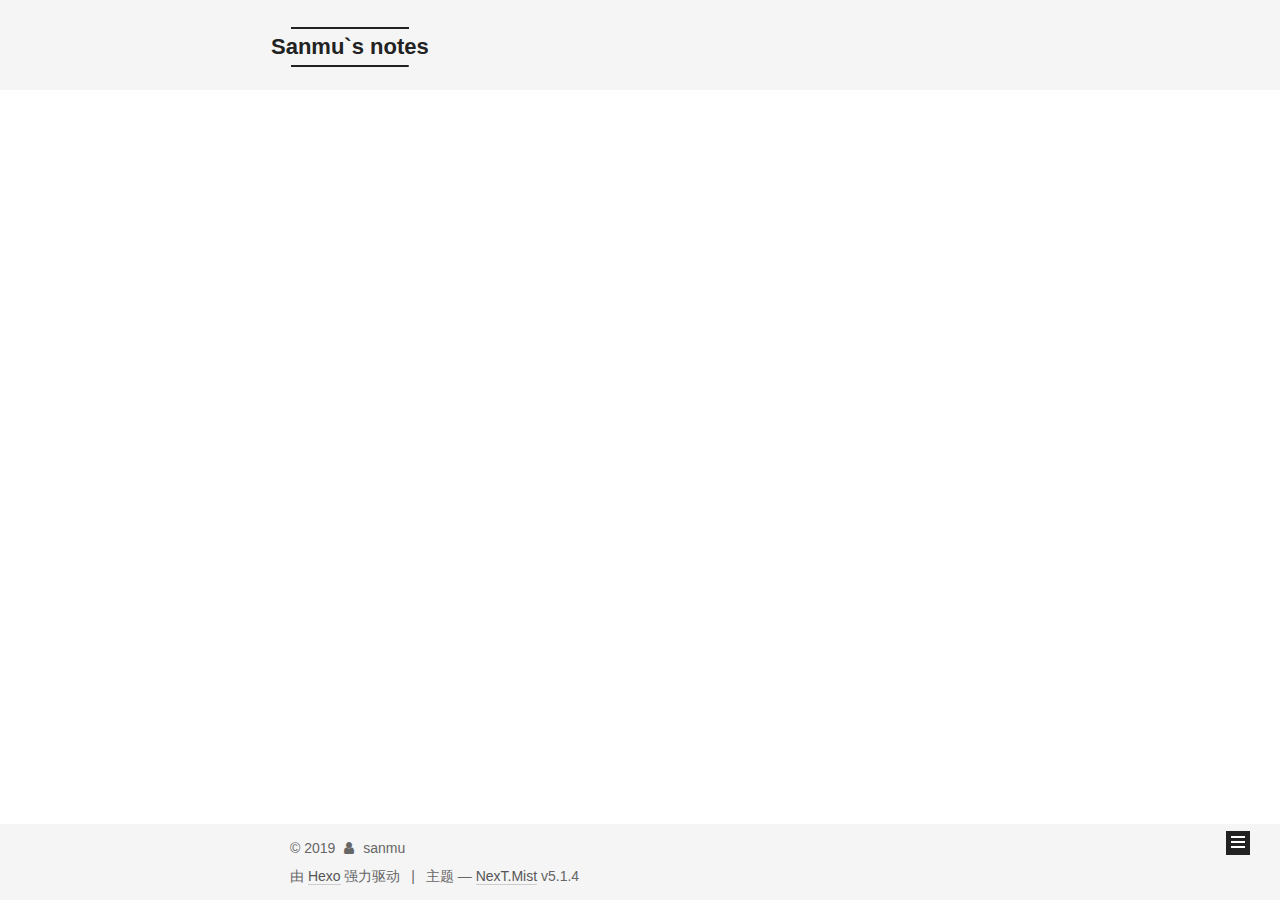
<file: index.html>
<!DOCTYPE html>



  


<html class="theme-next mist use-motion" lang="zh-Hans">
<head><meta name="generator" content="Hexo 3.8.0">
  <meta charset="UTF-8">
<meta http-equiv="X-UA-Compatible" content="IE=edge">
<meta name="viewport" content="width=device-width, initial-scale=1, maximum-scale=1">
<meta name="theme-color" content="#222">









<meta http-equiv="Cache-Control" content="no-transform">
<meta http-equiv="Cache-Control" content="no-siteapp">
















  
  
  <link href="/lib/fancybox/source/jquery.fancybox.css?v=2.1.5" rel="stylesheet" type="text/css">







<link href="/lib/font-awesome/css/font-awesome.min.css?v=4.6.2" rel="stylesheet" type="text/css">

<link href="/css/main.css?v=5.1.4" rel="stylesheet" type="text/css">


  <link rel="apple-touch-icon" sizes="180x180" href="/images/apple-touch-icon-next.png?v=5.1.4">


  <link rel="icon" type="image/png" sizes="32x32" href="/images/favicon-32x32-next.png?v=5.1.4">


  <link rel="icon" type="image/png" sizes="16x16" href="/images/favicon-16x16-next.png?v=5.1.4">


  <link rel="mask-icon" href="/images/logo.svg?v=5.1.4" color="#222">





  <meta name="keywords" content="Hexo, NexT">










<meta property="og:type" content="website">
<meta property="og:title" content="Sanmu`s notes">
<meta property="og:url" content="http://yoursite.com/index.html">
<meta property="og:site_name" content="Sanmu`s notes">
<meta property="og:locale" content="zh-Hans">
<meta name="twitter:card" content="summary">
<meta name="twitter:title" content="Sanmu`s notes">



<script type="text/javascript" id="hexo.configurations">
  var NexT = window.NexT || {};
  var CONFIG = {
    root: '/',
    scheme: 'Mist',
    version: '5.1.4',
    sidebar: {"position":"left","display":"post","offset":12,"b2t":false,"scrollpercent":false,"onmobile":false},
    fancybox: true,
    tabs: true,
    motion: {"enable":true,"async":false,"transition":{"post_block":"fadeIn","post_header":"slideDownIn","post_body":"slideDownIn","coll_header":"slideLeftIn","sidebar":"slideUpIn"}},
    duoshuo: {
      userId: '0',
      author: '博主'
    },
    algolia: {
      applicationID: '',
      apiKey: '',
      indexName: '',
      hits: {"per_page":10},
      labels: {"input_placeholder":"Search for Posts","hits_empty":"We didn't find any results for the search: ${query}","hits_stats":"${hits} results found in ${time} ms"}
    }
  };
</script>



  <link rel="canonical" href="http://yoursite.com/">





  <title>Sanmu`s notes</title>
  








</head>

<body itemscope itemtype="http://schema.org/WebPage" lang="zh-Hans">

  
  
    
  

  <div class="container sidebar-position-left 
  page-home">
    <div class="headband"></div>

    <header id="header" class="header" itemscope itemtype="http://schema.org/WPHeader">
      <div class="header-inner"><div class="site-brand-wrapper">
  <div class="site-meta ">
    

    <div class="custom-logo-site-title">
      <a href="/" class="brand" rel="start">
        <span class="logo-line-before"><i></i></span>
        <span class="site-title">Sanmu`s notes</span>
        <span class="logo-line-after"><i></i></span>
      </a>
    </div>
      
        <p class="site-subtitle"></p>
      
  </div>

  <div class="site-nav-toggle">
    <button>
      <span class="btn-bar"></span>
      <span class="btn-bar"></span>
      <span class="btn-bar"></span>
    </button>
  </div>
</div>

<nav class="site-nav">
  

  
    <ul id="menu" class="menu">
      
        
        <li class="menu-item menu-item-home">
          <a href="/" rel="section">
            
              <i class="menu-item-icon fa fa-fw fa-home"></i> <br>
            
            首页
          </a>
        </li>
      
        
        <li class="menu-item menu-item-archives">
          <a href="/archives/" rel="section">
            
              <i class="menu-item-icon fa fa-fw fa-archive"></i> <br>
            
            归档
          </a>
        </li>
      

      
    </ul>
  

  
</nav>



 </div>
    </header>

    <main id="main" class="main">
      <div class="main-inner">
        <div class="content-wrap">
          <div id="content" class="content">
            
  <section id="posts" class="posts-expand">
    
      

  

  
  
  

  <article class="post post-type-normal" itemscope itemtype="http://schema.org/Article">
  
  
  
  <div class="post-block">
    <link itemprop="mainEntityOfPage" href="http://yoursite.com/2019/04/02/js-deep-clone/">

    <span hidden itemprop="author" itemscope itemtype="http://schema.org/Person">
      <meta itemprop="name" content="sanmu">
      <meta itemprop="description" content>
      <meta itemprop="image" content="/images/avatar.gif">
    </span>

    <span hidden itemprop="publisher" itemscope itemtype="http://schema.org/Organization">
      <meta itemprop="name" content="Sanmu`s notes">
    </span>

    
      <header class="post-header">

        
        
          <h1 class="post-title" itemprop="name headline">
                
                <a class="post-title-link" href="/2019/04/02/js-deep-clone/" itemprop="url">JavaScript的深度复制or克隆</a></h1>
        

        <div class="post-meta">
          <span class="post-time">
            
              <span class="post-meta-item-icon">
                <i class="fa fa-calendar-o"></i>
              </span>
              
                <span class="post-meta-item-text">发表于</span>
              
              <time title="创建于" itemprop="dateCreated datePublished" datetime="2019-04-02T14:59:16+08:00">
                2019-04-02
              </time>
            

            

            
          </span>

          

          
            
          

          
          

          

          

          

        </div>
      </header>
    

    
    
    
    <div class="post-body" itemprop="articleBody">

      
      

      
        
          
          
          
          <!--noindex-->
          <div class="post-button text-center">
            <a class="btn" href="/2019/04/02/js-deep-clone/#more" rel="contents">
              阅读全文 &raquo;
            </a>
          </div>
          <!--/noindex-->
        
      
    </div>
    
    
    

    

    

    

    <footer class="post-footer">
      

      

      

      
      
        <div class="post-eof"></div>
      
    </footer>
  </div>
  
  
  
  </article>


    
      

  

  
  
  

  <article class="post post-type-normal" itemscope itemtype="http://schema.org/Article">
  
  
  
  <div class="post-block">
    <link itemprop="mainEntityOfPage" href="http://yoursite.com/2019/04/02/v-week-slider/">

    <span hidden itemprop="author" itemscope itemtype="http://schema.org/Person">
      <meta itemprop="name" content="sanmu">
      <meta itemprop="description" content>
      <meta itemprop="image" content="/images/avatar.gif">
    </span>

    <span hidden itemprop="publisher" itemscope itemtype="http://schema.org/Organization">
      <meta itemprop="name" content="Sanmu`s notes">
    </span>

    
      <header class="post-header">

        
        
          <h1 class="post-title" itemprop="name headline">
                
                <a class="post-title-link" href="/2019/04/02/v-week-slider/" itemprop="url">一个基于Vue无限滑动选择日期的手机端组件</a></h1>
        

        <div class="post-meta">
          <span class="post-time">
            
              <span class="post-meta-item-icon">
                <i class="fa fa-calendar-o"></i>
              </span>
              
                <span class="post-meta-item-text">发表于</span>
              
              <time title="创建于" itemprop="dateCreated datePublished" datetime="2019-04-02T14:26:20+08:00">
                2019-04-02
              </time>
            

            

            
          </span>

          

          
            
          

          
          

          

          

          

        </div>
      </header>
    

    
    
    
    <div class="post-body" itemprop="articleBody">

      
      

      
        
          
          写在最前面···之前在做一个手机端项目的时候，需要一个左右滑动（按周滑动）选择日期插件，而且当时这个项目没有用到Vue。当时又没有找到合适的第三方插件，就花了点时间用原生JavaScript写了出来，当时心中就想把它写成基于Vue的组件，这短时间闲了把它弄出来了！，在这个过程中遇到了一个坑，后面会提
          ...
          <!--noindex-->
          <div class="post-button text-center">
            <a class="btn" href="/2019/04/02/v-week-slider/#more" rel="contents">
              阅读全文 &raquo;
            </a>
          </div>
          <!--/noindex-->
        
      
    </div>
    
    
    

    

    

    

    <footer class="post-footer">
      

      

      

      
      
        <div class="post-eof"></div>
      
    </footer>
  </div>
  
  
  
  </article>


    
  </section>

  


          </div>
          


          

        </div>
        
          
  
  <div class="sidebar-toggle">
    <div class="sidebar-toggle-line-wrap">
      <span class="sidebar-toggle-line sidebar-toggle-line-first"></span>
      <span class="sidebar-toggle-line sidebar-toggle-line-middle"></span>
      <span class="sidebar-toggle-line sidebar-toggle-line-last"></span>
    </div>
  </div>

  <aside id="sidebar" class="sidebar">
    
    <div class="sidebar-inner">

      

      

      <section class="site-overview-wrap sidebar-panel sidebar-panel-active">
        <div class="site-overview">
          <div class="site-author motion-element" itemprop="author" itemscope itemtype="http://schema.org/Person">
            
              <p class="site-author-name" itemprop="name">sanmu</p>
              <p class="site-description motion-element" itemprop="description"></p>
          </div>

          <nav class="site-state motion-element">

            
              <div class="site-state-item site-state-posts">
              
                <a href="/archives/">
              
                  <span class="site-state-item-count">2</span>
                  <span class="site-state-item-name">日志</span>
                </a>
              </div>
            

            

            

          </nav>

          

          

          
          

          
          

          

        </div>
      </section>

      

      

    </div>
  </aside>


        
      </div>
    </main>

    <footer id="footer" class="footer">
      <div class="footer-inner">
        <div class="copyright">&copy; <span itemprop="copyrightYear">2019</span>
  <span class="with-love">
    <i class="fa fa-user"></i>
  </span>
  <span class="author" itemprop="copyrightHolder">sanmu</span>

  
</div>


  <div class="powered-by">由 <a class="theme-link" target="_blank" href="https://hexo.io">Hexo</a> 强力驱动</div>



  <span class="post-meta-divider">|</span>



  <div class="theme-info">主题 &mdash; <a class="theme-link" target="_blank" href="https://github.com/iissnan/hexo-theme-next">NexT.Mist</a> v5.1.4</div>




        







        
      </div>
    </footer>

    
      <div class="back-to-top">
        <i class="fa fa-arrow-up"></i>
        
      </div>
    

    

  </div>

  

<script type="text/javascript">
  if (Object.prototype.toString.call(window.Promise) !== '[object Function]') {
    window.Promise = null;
  }
</script>









  












  
  
    <script type="text/javascript" src="/lib/jquery/index.js?v=2.1.3"></script>
  

  
  
    <script type="text/javascript" src="/lib/fastclick/lib/fastclick.min.js?v=1.0.6"></script>
  

  
  
    <script type="text/javascript" src="/lib/jquery_lazyload/jquery.lazyload.js?v=1.9.7"></script>
  

  
  
    <script type="text/javascript" src="/lib/velocity/velocity.min.js?v=1.2.1"></script>
  

  
  
    <script type="text/javascript" src="/lib/velocity/velocity.ui.min.js?v=1.2.1"></script>
  

  
  
    <script type="text/javascript" src="/lib/fancybox/source/jquery.fancybox.pack.js?v=2.1.5"></script>
  


  


  <script type="text/javascript" src="/js/src/utils.js?v=5.1.4"></script>

  <script type="text/javascript" src="/js/src/motion.js?v=5.1.4"></script>



  
  

  

  


  <script type="text/javascript" src="/js/src/bootstrap.js?v=5.1.4"></script>



  


  




	





  





  












  





  

  

  

  
  

  

  

  

</body>
</html>
</file>
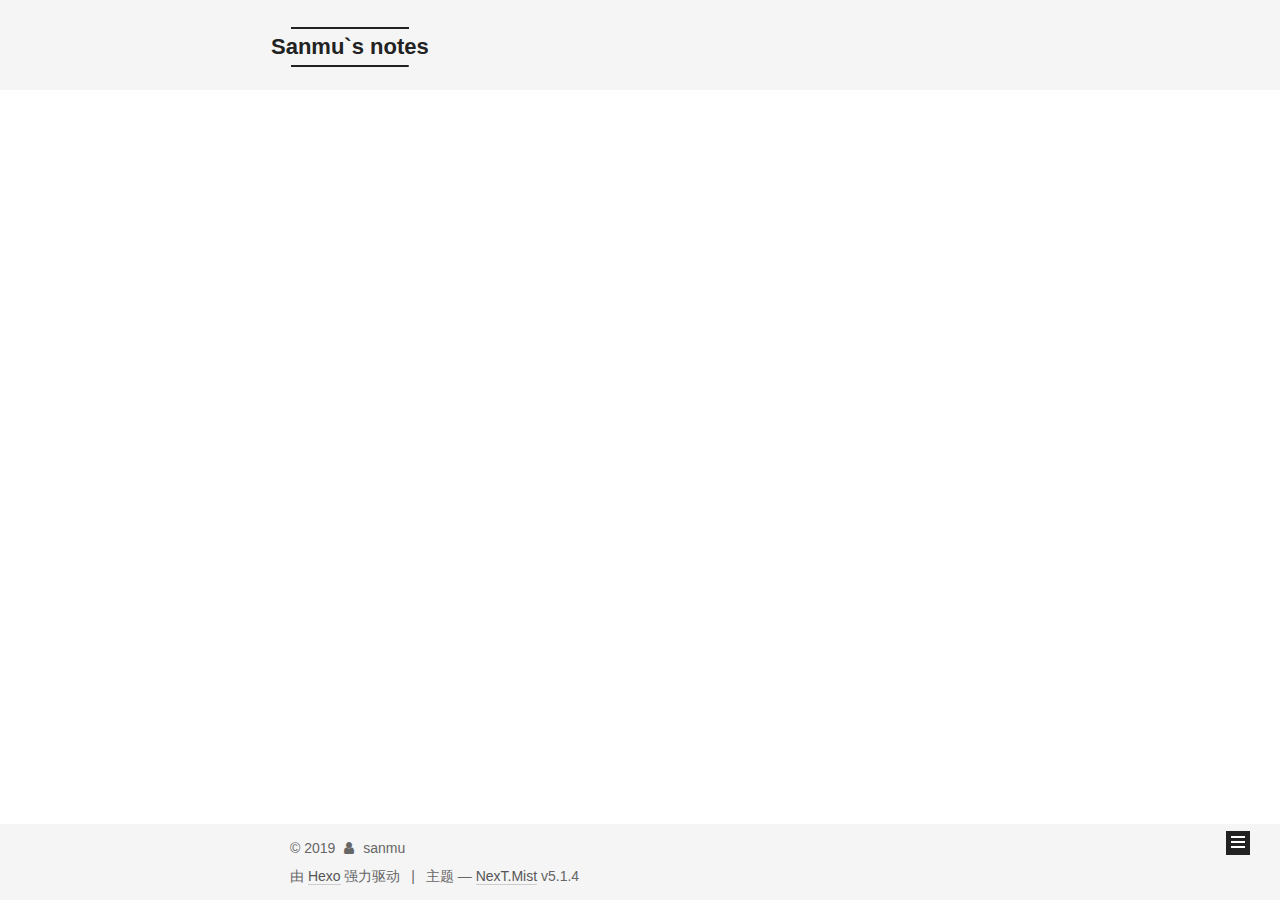
<file: archives/index.html>
<!DOCTYPE html>



  


<html class="theme-next mist use-motion" lang="zh-Hans">
<head><meta name="generator" content="Hexo 3.8.0">
  <meta charset="UTF-8">
<meta http-equiv="X-UA-Compatible" content="IE=edge">
<meta name="viewport" content="width=device-width, initial-scale=1, maximum-scale=1">
<meta name="theme-color" content="#222">









<meta http-equiv="Cache-Control" content="no-transform">
<meta http-equiv="Cache-Control" content="no-siteapp">
















  
  
  <link href="/lib/fancybox/source/jquery.fancybox.css?v=2.1.5" rel="stylesheet" type="text/css">







<link href="/lib/font-awesome/css/font-awesome.min.css?v=4.6.2" rel="stylesheet" type="text/css">

<link href="/css/main.css?v=5.1.4" rel="stylesheet" type="text/css">


  <link rel="apple-touch-icon" sizes="180x180" href="/images/apple-touch-icon-next.png?v=5.1.4">


  <link rel="icon" type="image/png" sizes="32x32" href="/images/favicon-32x32-next.png?v=5.1.4">


  <link rel="icon" type="image/png" sizes="16x16" href="/images/favicon-16x16-next.png?v=5.1.4">


  <link rel="mask-icon" href="/images/logo.svg?v=5.1.4" color="#222">





  <meta name="keywords" content="Hexo, NexT">










<meta property="og:type" content="website">
<meta property="og:title" content="Sanmu`s notes">
<meta property="og:url" content="http://yoursite.com/archives/index.html">
<meta property="og:site_name" content="Sanmu`s notes">
<meta property="og:locale" content="zh-Hans">
<meta name="twitter:card" content="summary">
<meta name="twitter:title" content="Sanmu`s notes">



<script type="text/javascript" id="hexo.configurations">
  var NexT = window.NexT || {};
  var CONFIG = {
    root: '/',
    scheme: 'Mist',
    version: '5.1.4',
    sidebar: {"position":"left","display":"post","offset":12,"b2t":false,"scrollpercent":false,"onmobile":false},
    fancybox: true,
    tabs: true,
    motion: {"enable":true,"async":false,"transition":{"post_block":"fadeIn","post_header":"slideDownIn","post_body":"slideDownIn","coll_header":"slideLeftIn","sidebar":"slideUpIn"}},
    duoshuo: {
      userId: '0',
      author: '博主'
    },
    algolia: {
      applicationID: '',
      apiKey: '',
      indexName: '',
      hits: {"per_page":10},
      labels: {"input_placeholder":"Search for Posts","hits_empty":"We didn't find any results for the search: ${query}","hits_stats":"${hits} results found in ${time} ms"}
    }
  };
</script>



  <link rel="canonical" href="http://yoursite.com/archives/">





  <title>归档 | Sanmu`s notes</title>
  








</head>

<body itemscope itemtype="http://schema.org/WebPage" lang="zh-Hans">

  
  
    
  

  <div class="container sidebar-position-left page-archive">
    <div class="headband"></div>

    <header id="header" class="header" itemscope itemtype="http://schema.org/WPHeader">
      <div class="header-inner"><div class="site-brand-wrapper">
  <div class="site-meta ">
    

    <div class="custom-logo-site-title">
      <a href="/" class="brand" rel="start">
        <span class="logo-line-before"><i></i></span>
        <span class="site-title">Sanmu`s notes</span>
        <span class="logo-line-after"><i></i></span>
      </a>
    </div>
      
        <p class="site-subtitle"></p>
      
  </div>

  <div class="site-nav-toggle">
    <button>
      <span class="btn-bar"></span>
      <span class="btn-bar"></span>
      <span class="btn-bar"></span>
    </button>
  </div>
</div>

<nav class="site-nav">
  

  
    <ul id="menu" class="menu">
      
        
        <li class="menu-item menu-item-home">
          <a href="/" rel="section">
            
              <i class="menu-item-icon fa fa-fw fa-home"></i> <br>
            
            首页
          </a>
        </li>
      
        
        <li class="menu-item menu-item-archives">
          <a href="/archives/" rel="section">
            
              <i class="menu-item-icon fa fa-fw fa-archive"></i> <br>
            
            归档
          </a>
        </li>
      

      
    </ul>
  

  
</nav>



 </div>
    </header>

    <main id="main" class="main">
      <div class="main-inner">
        <div class="content-wrap">
          <div id="content" class="content">
            

  
  
  
  <div class="post-block archive">
    <div id="posts" class="posts-collapse">
      <span class="archive-move-on"></span>

      <span class="archive-page-counter">
        
        
        
          
        
        嗯..! 目前共计 2 篇日志。 继续努力。
      </span>

      

        
        
        

        
          
          <div class="collection-title">
            <h1 class="archive-year" id="archive-year-2019">2019</h1>
          </div>
        
        

        

  <article class="post post-type-normal" itemscope itemtype="http://schema.org/Article">
    <header class="post-header">

      <h2 class="post-title">
        
            <a class="post-title-link" href="/2019/04/02/js-deep-clone/" itemprop="url">
              
                <span itemprop="name">JavaScript的深度复制or克隆</span>
              
            </a>
        
      </h2>

      <div class="post-meta">
        <time class="post-time" itemprop="dateCreated" datetime="2019-04-02T14:59:16+08:00" content="2019-04-02">
          04-02
        </time>
      </div>

    </header>
  </article>



      

        
        
        

        
        

        

  <article class="post post-type-normal" itemscope itemtype="http://schema.org/Article">
    <header class="post-header">

      <h2 class="post-title">
        
            <a class="post-title-link" href="/2019/04/02/v-week-slider/" itemprop="url">
              
                <span itemprop="name">一个基于Vue无限滑动选择日期的手机端组件</span>
              
            </a>
        
      </h2>

      <div class="post-meta">
        <time class="post-time" itemprop="dateCreated" datetime="2019-04-02T14:26:20+08:00" content="2019-04-02">
          04-02
        </time>
      </div>

    </header>
  </article>



      

    </div>
  </div>
  
  
  

  



          </div>
          


          

        </div>
        
          
  
  <div class="sidebar-toggle">
    <div class="sidebar-toggle-line-wrap">
      <span class="sidebar-toggle-line sidebar-toggle-line-first"></span>
      <span class="sidebar-toggle-line sidebar-toggle-line-middle"></span>
      <span class="sidebar-toggle-line sidebar-toggle-line-last"></span>
    </div>
  </div>

  <aside id="sidebar" class="sidebar">
    
    <div class="sidebar-inner">

      

      

      <section class="site-overview-wrap sidebar-panel sidebar-panel-active">
        <div class="site-overview">
          <div class="site-author motion-element" itemprop="author" itemscope itemtype="http://schema.org/Person">
            
              <p class="site-author-name" itemprop="name">sanmu</p>
              <p class="site-description motion-element" itemprop="description"></p>
          </div>

          <nav class="site-state motion-element">

            
              <div class="site-state-item site-state-posts">
              
                <a href="/archives/">
              
                  <span class="site-state-item-count">2</span>
                  <span class="site-state-item-name">日志</span>
                </a>
              </div>
            

            

            

          </nav>

          

          

          
          

          
          

          

        </div>
      </section>

      

      

    </div>
  </aside>


        
      </div>
    </main>

    <footer id="footer" class="footer">
      <div class="footer-inner">
        <div class="copyright">&copy; <span itemprop="copyrightYear">2019</span>
  <span class="with-love">
    <i class="fa fa-user"></i>
  </span>
  <span class="author" itemprop="copyrightHolder">sanmu</span>

  
</div>


  <div class="powered-by">由 <a class="theme-link" target="_blank" href="https://hexo.io">Hexo</a> 强力驱动</div>



  <span class="post-meta-divider">|</span>



  <div class="theme-info">主题 &mdash; <a class="theme-link" target="_blank" href="https://github.com/iissnan/hexo-theme-next">NexT.Mist</a> v5.1.4</div>




        







        
      </div>
    </footer>

    
      <div class="back-to-top">
        <i class="fa fa-arrow-up"></i>
        
      </div>
    

    

  </div>

  

<script type="text/javascript">
  if (Object.prototype.toString.call(window.Promise) !== '[object Function]') {
    window.Promise = null;
  }
</script>









  












  
  
    <script type="text/javascript" src="/lib/jquery/index.js?v=2.1.3"></script>
  

  
  
    <script type="text/javascript" src="/lib/fastclick/lib/fastclick.min.js?v=1.0.6"></script>
  

  
  
    <script type="text/javascript" src="/lib/jquery_lazyload/jquery.lazyload.js?v=1.9.7"></script>
  

  
  
    <script type="text/javascript" src="/lib/velocity/velocity.min.js?v=1.2.1"></script>
  

  
  
    <script type="text/javascript" src="/lib/velocity/velocity.ui.min.js?v=1.2.1"></script>
  

  
  
    <script type="text/javascript" src="/lib/fancybox/source/jquery.fancybox.pack.js?v=2.1.5"></script>
  


  


  <script type="text/javascript" src="/js/src/utils.js?v=5.1.4"></script>

  <script type="text/javascript" src="/js/src/motion.js?v=5.1.4"></script>



  
  

  

  


  <script type="text/javascript" src="/js/src/bootstrap.js?v=5.1.4"></script>



  


  




	





  





  












  





  

  

  

  
  

  

  

  

</body>
</html>
</file>
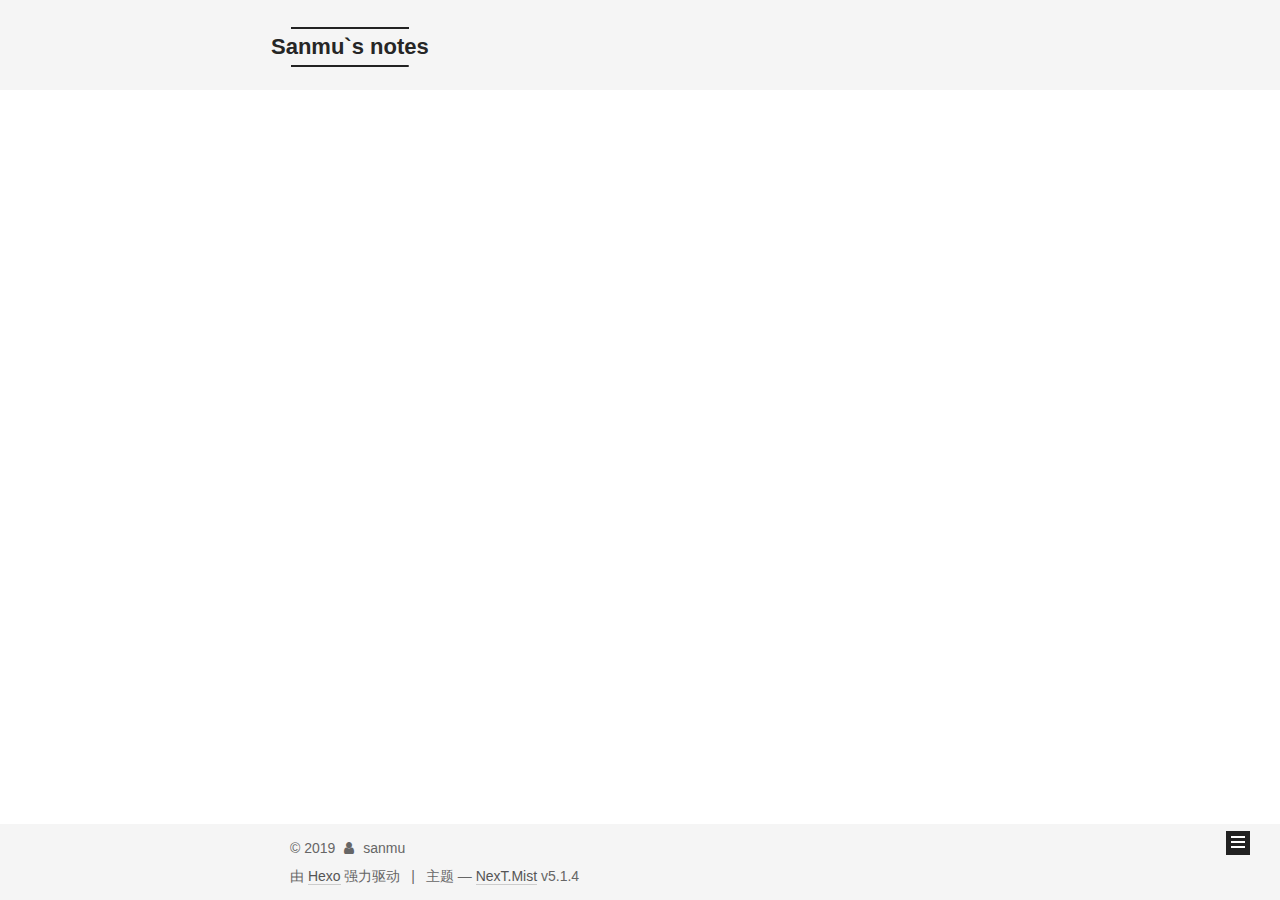
<file: archives/2019/index.html>
<!DOCTYPE html>



  


<html class="theme-next mist use-motion" lang="zh-Hans">
<head><meta name="generator" content="Hexo 3.8.0">
  <meta charset="UTF-8">
<meta http-equiv="X-UA-Compatible" content="IE=edge">
<meta name="viewport" content="width=device-width, initial-scale=1, maximum-scale=1">
<meta name="theme-color" content="#222">









<meta http-equiv="Cache-Control" content="no-transform">
<meta http-equiv="Cache-Control" content="no-siteapp">
















  
  
  <link href="/lib/fancybox/source/jquery.fancybox.css?v=2.1.5" rel="stylesheet" type="text/css">







<link href="/lib/font-awesome/css/font-awesome.min.css?v=4.6.2" rel="stylesheet" type="text/css">

<link href="/css/main.css?v=5.1.4" rel="stylesheet" type="text/css">


  <link rel="apple-touch-icon" sizes="180x180" href="/images/apple-touch-icon-next.png?v=5.1.4">


  <link rel="icon" type="image/png" sizes="32x32" href="/images/favicon-32x32-next.png?v=5.1.4">


  <link rel="icon" type="image/png" sizes="16x16" href="/images/favicon-16x16-next.png?v=5.1.4">


  <link rel="mask-icon" href="/images/logo.svg?v=5.1.4" color="#222">





  <meta name="keywords" content="Hexo, NexT">










<meta property="og:type" content="website">
<meta property="og:title" content="Sanmu`s notes">
<meta property="og:url" content="http://yoursite.com/archives/2019/index.html">
<meta property="og:site_name" content="Sanmu`s notes">
<meta property="og:locale" content="zh-Hans">
<meta name="twitter:card" content="summary">
<meta name="twitter:title" content="Sanmu`s notes">



<script type="text/javascript" id="hexo.configurations">
  var NexT = window.NexT || {};
  var CONFIG = {
    root: '/',
    scheme: 'Mist',
    version: '5.1.4',
    sidebar: {"position":"left","display":"post","offset":12,"b2t":false,"scrollpercent":false,"onmobile":false},
    fancybox: true,
    tabs: true,
    motion: {"enable":true,"async":false,"transition":{"post_block":"fadeIn","post_header":"slideDownIn","post_body":"slideDownIn","coll_header":"slideLeftIn","sidebar":"slideUpIn"}},
    duoshuo: {
      userId: '0',
      author: '博主'
    },
    algolia: {
      applicationID: '',
      apiKey: '',
      indexName: '',
      hits: {"per_page":10},
      labels: {"input_placeholder":"Search for Posts","hits_empty":"We didn't find any results for the search: ${query}","hits_stats":"${hits} results found in ${time} ms"}
    }
  };
</script>



  <link rel="canonical" href="http://yoursite.com/archives/2019/">





  <title>归档 | Sanmu`s notes</title>
  








</head>

<body itemscope itemtype="http://schema.org/WebPage" lang="zh-Hans">

  
  
    
  

  <div class="container sidebar-position-left page-archive">
    <div class="headband"></div>

    <header id="header" class="header" itemscope itemtype="http://schema.org/WPHeader">
      <div class="header-inner"><div class="site-brand-wrapper">
  <div class="site-meta ">
    

    <div class="custom-logo-site-title">
      <a href="/" class="brand" rel="start">
        <span class="logo-line-before"><i></i></span>
        <span class="site-title">Sanmu`s notes</span>
        <span class="logo-line-after"><i></i></span>
      </a>
    </div>
      
        <p class="site-subtitle"></p>
      
  </div>

  <div class="site-nav-toggle">
    <button>
      <span class="btn-bar"></span>
      <span class="btn-bar"></span>
      <span class="btn-bar"></span>
    </button>
  </div>
</div>

<nav class="site-nav">
  

  
    <ul id="menu" class="menu">
      
        
        <li class="menu-item menu-item-home">
          <a href="/" rel="section">
            
              <i class="menu-item-icon fa fa-fw fa-home"></i> <br>
            
            首页
          </a>
        </li>
      
        
        <li class="menu-item menu-item-archives">
          <a href="/archives/" rel="section">
            
              <i class="menu-item-icon fa fa-fw fa-archive"></i> <br>
            
            归档
          </a>
        </li>
      

      
    </ul>
  

  
</nav>



 </div>
    </header>

    <main id="main" class="main">
      <div class="main-inner">
        <div class="content-wrap">
          <div id="content" class="content">
            

  
  
  
  <div class="post-block archive">
    <div id="posts" class="posts-collapse">
      <span class="archive-move-on"></span>

      <span class="archive-page-counter">
        
        
        
          
        
        嗯..! 目前共计 2 篇日志。 继续努力。
      </span>

      

        
        
        

        
          
          <div class="collection-title">
            <h1 class="archive-year" id="archive-year-2019">2019</h1>
          </div>
        
        

        

  <article class="post post-type-normal" itemscope itemtype="http://schema.org/Article">
    <header class="post-header">

      <h2 class="post-title">
        
            <a class="post-title-link" href="/2019/04/02/js-deep-clone/" itemprop="url">
              
                <span itemprop="name">JavaScript的深度复制or克隆</span>
              
            </a>
        
      </h2>

      <div class="post-meta">
        <time class="post-time" itemprop="dateCreated" datetime="2019-04-02T14:59:16+08:00" content="2019-04-02">
          04-02
        </time>
      </div>

    </header>
  </article>



      

        
        
        

        
        

        

  <article class="post post-type-normal" itemscope itemtype="http://schema.org/Article">
    <header class="post-header">

      <h2 class="post-title">
        
            <a class="post-title-link" href="/2019/04/02/v-week-slider/" itemprop="url">
              
                <span itemprop="name">一个基于Vue无限滑动选择日期的手机端组件</span>
              
            </a>
        
      </h2>

      <div class="post-meta">
        <time class="post-time" itemprop="dateCreated" datetime="2019-04-02T14:26:20+08:00" content="2019-04-02">
          04-02
        </time>
      </div>

    </header>
  </article>



      

    </div>
  </div>
  
  
  

  



          </div>
          


          

        </div>
        
          
  
  <div class="sidebar-toggle">
    <div class="sidebar-toggle-line-wrap">
      <span class="sidebar-toggle-line sidebar-toggle-line-first"></span>
      <span class="sidebar-toggle-line sidebar-toggle-line-middle"></span>
      <span class="sidebar-toggle-line sidebar-toggle-line-last"></span>
    </div>
  </div>

  <aside id="sidebar" class="sidebar">
    
    <div class="sidebar-inner">

      

      

      <section class="site-overview-wrap sidebar-panel sidebar-panel-active">
        <div class="site-overview">
          <div class="site-author motion-element" itemprop="author" itemscope itemtype="http://schema.org/Person">
            
              <p class="site-author-name" itemprop="name">sanmu</p>
              <p class="site-description motion-element" itemprop="description"></p>
          </div>

          <nav class="site-state motion-element">

            
              <div class="site-state-item site-state-posts">
              
                <a href="/archives/">
              
                  <span class="site-state-item-count">2</span>
                  <span class="site-state-item-name">日志</span>
                </a>
              </div>
            

            

            

          </nav>

          

          

          
          

          
          

          

        </div>
      </section>

      

      

    </div>
  </aside>


        
      </div>
    </main>

    <footer id="footer" class="footer">
      <div class="footer-inner">
        <div class="copyright">&copy; <span itemprop="copyrightYear">2019</span>
  <span class="with-love">
    <i class="fa fa-user"></i>
  </span>
  <span class="author" itemprop="copyrightHolder">sanmu</span>

  
</div>


  <div class="powered-by">由 <a class="theme-link" target="_blank" href="https://hexo.io">Hexo</a> 强力驱动</div>



  <span class="post-meta-divider">|</span>



  <div class="theme-info">主题 &mdash; <a class="theme-link" target="_blank" href="https://github.com/iissnan/hexo-theme-next">NexT.Mist</a> v5.1.4</div>




        







        
      </div>
    </footer>

    
      <div class="back-to-top">
        <i class="fa fa-arrow-up"></i>
        
      </div>
    

    

  </div>

  

<script type="text/javascript">
  if (Object.prototype.toString.call(window.Promise) !== '[object Function]') {
    window.Promise = null;
  }
</script>









  












  
  
    <script type="text/javascript" src="/lib/jquery/index.js?v=2.1.3"></script>
  

  
  
    <script type="text/javascript" src="/lib/fastclick/lib/fastclick.min.js?v=1.0.6"></script>
  

  
  
    <script type="text/javascript" src="/lib/jquery_lazyload/jquery.lazyload.js?v=1.9.7"></script>
  

  
  
    <script type="text/javascript" src="/lib/velocity/velocity.min.js?v=1.2.1"></script>
  

  
  
    <script type="text/javascript" src="/lib/velocity/velocity.ui.min.js?v=1.2.1"></script>
  

  
  
    <script type="text/javascript" src="/lib/fancybox/source/jquery.fancybox.pack.js?v=2.1.5"></script>
  


  


  <script type="text/javascript" src="/js/src/utils.js?v=5.1.4"></script>

  <script type="text/javascript" src="/js/src/motion.js?v=5.1.4"></script>



  
  

  

  


  <script type="text/javascript" src="/js/src/bootstrap.js?v=5.1.4"></script>



  


  




	





  





  












  





  

  

  

  
  

  

  

  

</body>
</html>
</file>
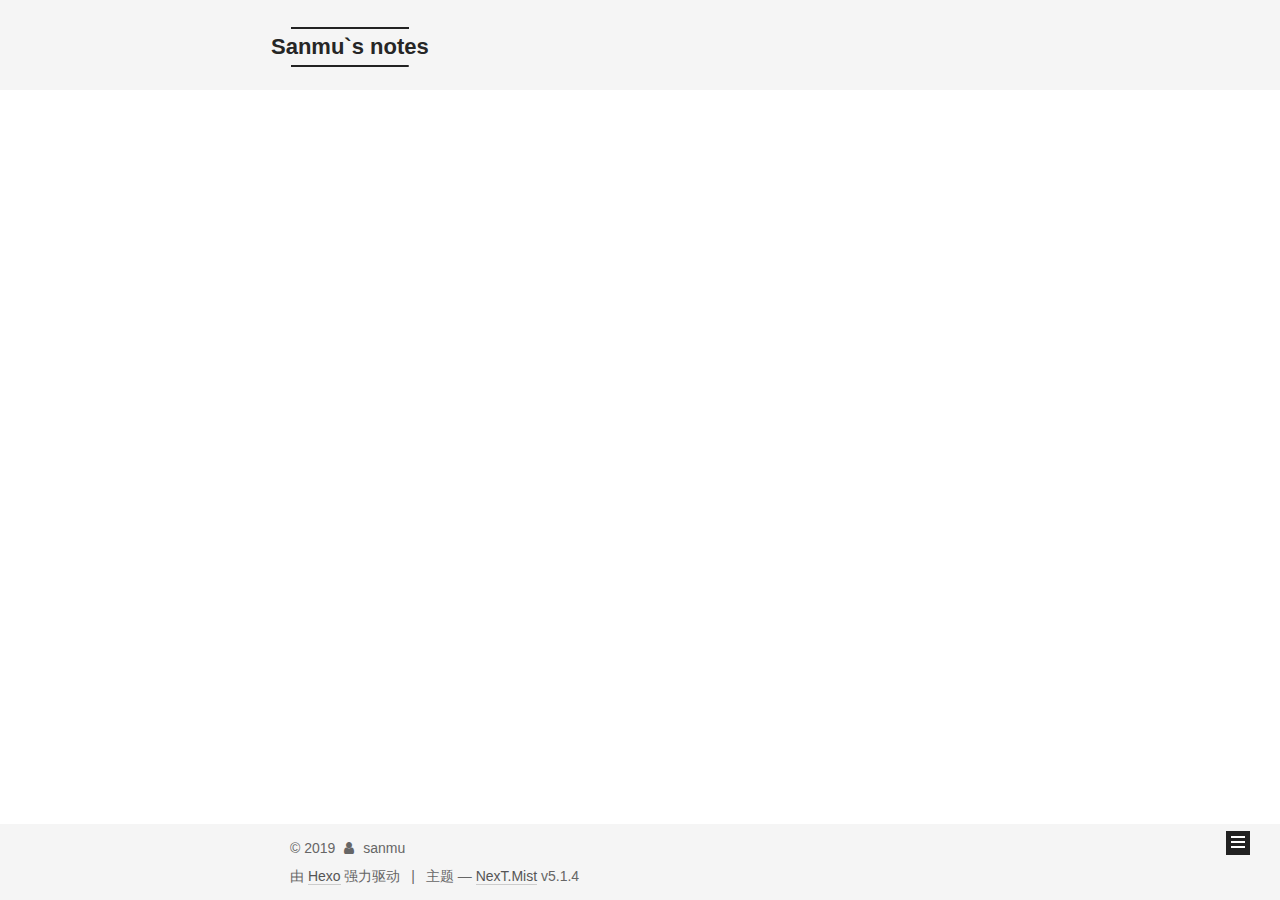
<file: archives/2019/04/index.html>
<!DOCTYPE html>



  


<html class="theme-next mist use-motion" lang="zh-Hans">
<head><meta name="generator" content="Hexo 3.8.0">
  <meta charset="UTF-8">
<meta http-equiv="X-UA-Compatible" content="IE=edge">
<meta name="viewport" content="width=device-width, initial-scale=1, maximum-scale=1">
<meta name="theme-color" content="#222">









<meta http-equiv="Cache-Control" content="no-transform">
<meta http-equiv="Cache-Control" content="no-siteapp">
















  
  
  <link href="/lib/fancybox/source/jquery.fancybox.css?v=2.1.5" rel="stylesheet" type="text/css">







<link href="/lib/font-awesome/css/font-awesome.min.css?v=4.6.2" rel="stylesheet" type="text/css">

<link href="/css/main.css?v=5.1.4" rel="stylesheet" type="text/css">


  <link rel="apple-touch-icon" sizes="180x180" href="/images/apple-touch-icon-next.png?v=5.1.4">


  <link rel="icon" type="image/png" sizes="32x32" href="/images/favicon-32x32-next.png?v=5.1.4">


  <link rel="icon" type="image/png" sizes="16x16" href="/images/favicon-16x16-next.png?v=5.1.4">


  <link rel="mask-icon" href="/images/logo.svg?v=5.1.4" color="#222">





  <meta name="keywords" content="Hexo, NexT">










<meta property="og:type" content="website">
<meta property="og:title" content="Sanmu`s notes">
<meta property="og:url" content="http://yoursite.com/archives/2019/04/index.html">
<meta property="og:site_name" content="Sanmu`s notes">
<meta property="og:locale" content="zh-Hans">
<meta name="twitter:card" content="summary">
<meta name="twitter:title" content="Sanmu`s notes">



<script type="text/javascript" id="hexo.configurations">
  var NexT = window.NexT || {};
  var CONFIG = {
    root: '/',
    scheme: 'Mist',
    version: '5.1.4',
    sidebar: {"position":"left","display":"post","offset":12,"b2t":false,"scrollpercent":false,"onmobile":false},
    fancybox: true,
    tabs: true,
    motion: {"enable":true,"async":false,"transition":{"post_block":"fadeIn","post_header":"slideDownIn","post_body":"slideDownIn","coll_header":"slideLeftIn","sidebar":"slideUpIn"}},
    duoshuo: {
      userId: '0',
      author: '博主'
    },
    algolia: {
      applicationID: '',
      apiKey: '',
      indexName: '',
      hits: {"per_page":10},
      labels: {"input_placeholder":"Search for Posts","hits_empty":"We didn't find any results for the search: ${query}","hits_stats":"${hits} results found in ${time} ms"}
    }
  };
</script>



  <link rel="canonical" href="http://yoursite.com/archives/2019/04/">





  <title>归档 | Sanmu`s notes</title>
  








</head>

<body itemscope itemtype="http://schema.org/WebPage" lang="zh-Hans">

  
  
    
  

  <div class="container sidebar-position-left page-archive">
    <div class="headband"></div>

    <header id="header" class="header" itemscope itemtype="http://schema.org/WPHeader">
      <div class="header-inner"><div class="site-brand-wrapper">
  <div class="site-meta ">
    

    <div class="custom-logo-site-title">
      <a href="/" class="brand" rel="start">
        <span class="logo-line-before"><i></i></span>
        <span class="site-title">Sanmu`s notes</span>
        <span class="logo-line-after"><i></i></span>
      </a>
    </div>
      
        <p class="site-subtitle"></p>
      
  </div>

  <div class="site-nav-toggle">
    <button>
      <span class="btn-bar"></span>
      <span class="btn-bar"></span>
      <span class="btn-bar"></span>
    </button>
  </div>
</div>

<nav class="site-nav">
  

  
    <ul id="menu" class="menu">
      
        
        <li class="menu-item menu-item-home">
          <a href="/" rel="section">
            
              <i class="menu-item-icon fa fa-fw fa-home"></i> <br>
            
            首页
          </a>
        </li>
      
        
        <li class="menu-item menu-item-archives">
          <a href="/archives/" rel="section">
            
              <i class="menu-item-icon fa fa-fw fa-archive"></i> <br>
            
            归档
          </a>
        </li>
      

      
    </ul>
  

  
</nav>



 </div>
    </header>

    <main id="main" class="main">
      <div class="main-inner">
        <div class="content-wrap">
          <div id="content" class="content">
            

  
  
  
  <div class="post-block archive">
    <div id="posts" class="posts-collapse">
      <span class="archive-move-on"></span>

      <span class="archive-page-counter">
        
        
        
          
        
        嗯..! 目前共计 2 篇日志。 继续努力。
      </span>

      

        
        
        

        
          
          <div class="collection-title">
            <h1 class="archive-year" id="archive-year-2019">2019</h1>
          </div>
        
        

        

  <article class="post post-type-normal" itemscope itemtype="http://schema.org/Article">
    <header class="post-header">

      <h2 class="post-title">
        
            <a class="post-title-link" href="/2019/04/02/js-deep-clone/" itemprop="url">
              
                <span itemprop="name">JavaScript的深度复制or克隆</span>
              
            </a>
        
      </h2>

      <div class="post-meta">
        <time class="post-time" itemprop="dateCreated" datetime="2019-04-02T14:59:16+08:00" content="2019-04-02">
          04-02
        </time>
      </div>

    </header>
  </article>



      

        
        
        

        
        

        

  <article class="post post-type-normal" itemscope itemtype="http://schema.org/Article">
    <header class="post-header">

      <h2 class="post-title">
        
            <a class="post-title-link" href="/2019/04/02/v-week-slider/" itemprop="url">
              
                <span itemprop="name">一个基于Vue无限滑动选择日期的手机端组件</span>
              
            </a>
        
      </h2>

      <div class="post-meta">
        <time class="post-time" itemprop="dateCreated" datetime="2019-04-02T14:26:20+08:00" content="2019-04-02">
          04-02
        </time>
      </div>

    </header>
  </article>



      

    </div>
  </div>
  
  
  

  



          </div>
          


          

        </div>
        
          
  
  <div class="sidebar-toggle">
    <div class="sidebar-toggle-line-wrap">
      <span class="sidebar-toggle-line sidebar-toggle-line-first"></span>
      <span class="sidebar-toggle-line sidebar-toggle-line-middle"></span>
      <span class="sidebar-toggle-line sidebar-toggle-line-last"></span>
    </div>
  </div>

  <aside id="sidebar" class="sidebar">
    
    <div class="sidebar-inner">

      

      

      <section class="site-overview-wrap sidebar-panel sidebar-panel-active">
        <div class="site-overview">
          <div class="site-author motion-element" itemprop="author" itemscope itemtype="http://schema.org/Person">
            
              <p class="site-author-name" itemprop="name">sanmu</p>
              <p class="site-description motion-element" itemprop="description"></p>
          </div>

          <nav class="site-state motion-element">

            
              <div class="site-state-item site-state-posts">
              
                <a href="/archives/">
              
                  <span class="site-state-item-count">2</span>
                  <span class="site-state-item-name">日志</span>
                </a>
              </div>
            

            

            

          </nav>

          

          

          
          

          
          

          

        </div>
      </section>

      

      

    </div>
  </aside>


        
      </div>
    </main>

    <footer id="footer" class="footer">
      <div class="footer-inner">
        <div class="copyright">&copy; <span itemprop="copyrightYear">2019</span>
  <span class="with-love">
    <i class="fa fa-user"></i>
  </span>
  <span class="author" itemprop="copyrightHolder">sanmu</span>

  
</div>


  <div class="powered-by">由 <a class="theme-link" target="_blank" href="https://hexo.io">Hexo</a> 强力驱动</div>



  <span class="post-meta-divider">|</span>



  <div class="theme-info">主题 &mdash; <a class="theme-link" target="_blank" href="https://github.com/iissnan/hexo-theme-next">NexT.Mist</a> v5.1.4</div>




        







        
      </div>
    </footer>

    
      <div class="back-to-top">
        <i class="fa fa-arrow-up"></i>
        
      </div>
    

    

  </div>

  

<script type="text/javascript">
  if (Object.prototype.toString.call(window.Promise) !== '[object Function]') {
    window.Promise = null;
  }
</script>









  












  
  
    <script type="text/javascript" src="/lib/jquery/index.js?v=2.1.3"></script>
  

  
  
    <script type="text/javascript" src="/lib/fastclick/lib/fastclick.min.js?v=1.0.6"></script>
  

  
  
    <script type="text/javascript" src="/lib/jquery_lazyload/jquery.lazyload.js?v=1.9.7"></script>
  

  
  
    <script type="text/javascript" src="/lib/velocity/velocity.min.js?v=1.2.1"></script>
  

  
  
    <script type="text/javascript" src="/lib/velocity/velocity.ui.min.js?v=1.2.1"></script>
  

  
  
    <script type="text/javascript" src="/lib/fancybox/source/jquery.fancybox.pack.js?v=2.1.5"></script>
  


  


  <script type="text/javascript" src="/js/src/utils.js?v=5.1.4"></script>

  <script type="text/javascript" src="/js/src/motion.js?v=5.1.4"></script>



  
  

  

  


  <script type="text/javascript" src="/js/src/bootstrap.js?v=5.1.4"></script>



  


  




	





  





  












  





  

  

  

  
  

  

  

  

</body>
</html>
</file>
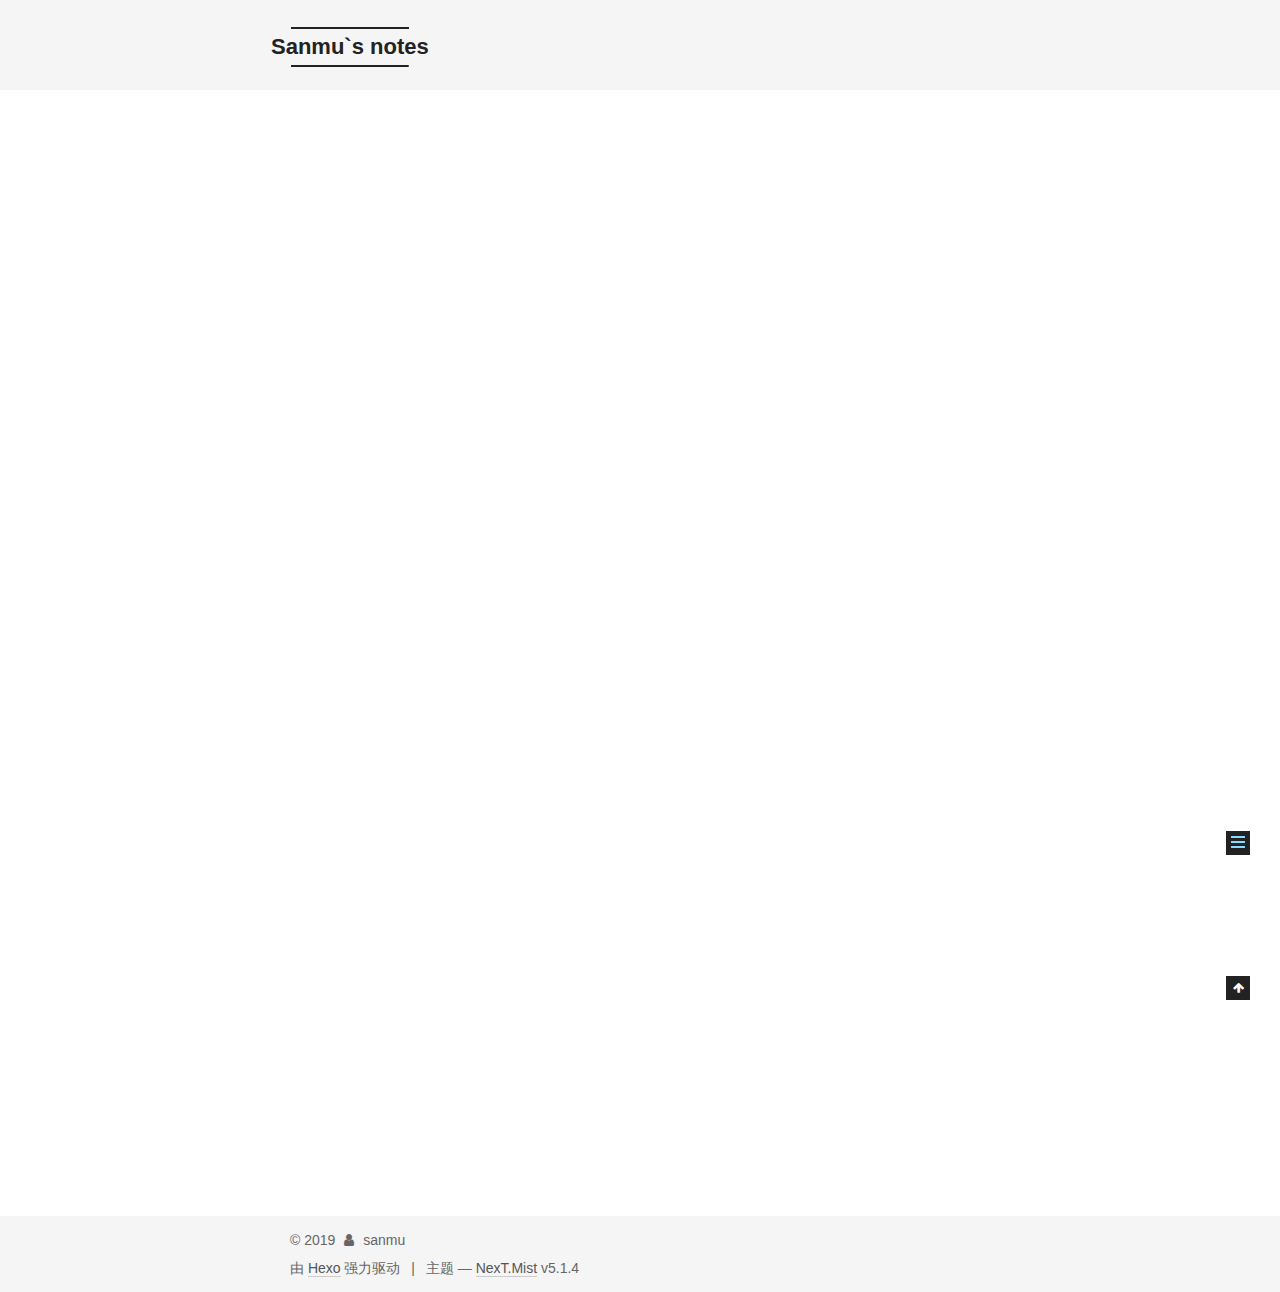
<file: 2019/04/02/hello-world/index.html>
<!DOCTYPE html>



  


<html class="theme-next mist use-motion" lang="zh-Hans">
<head><meta name="generator" content="Hexo 3.8.0">
  <meta charset="UTF-8">
<meta http-equiv="X-UA-Compatible" content="IE=edge">
<meta name="viewport" content="width=device-width, initial-scale=1, maximum-scale=1">
<meta name="theme-color" content="#222">









<meta http-equiv="Cache-Control" content="no-transform">
<meta http-equiv="Cache-Control" content="no-siteapp">
















  
  
  <link href="/lib/fancybox/source/jquery.fancybox.css?v=2.1.5" rel="stylesheet" type="text/css">







<link href="/lib/font-awesome/css/font-awesome.min.css?v=4.6.2" rel="stylesheet" type="text/css">

<link href="/css/main.css?v=5.1.4" rel="stylesheet" type="text/css">


  <link rel="apple-touch-icon" sizes="180x180" href="/images/apple-touch-icon-next.png?v=5.1.4">


  <link rel="icon" type="image/png" sizes="32x32" href="/images/favicon-32x32-next.png?v=5.1.4">


  <link rel="icon" type="image/png" sizes="16x16" href="/images/favicon-16x16-next.png?v=5.1.4">


  <link rel="mask-icon" href="/images/logo.svg?v=5.1.4" color="#222">





  <meta name="keywords" content="Hexo, NexT">










<meta name="description" content="Welcome to Hexo! This is your very first post. Check documentation for more info. If you get any problems when using Hexo, you can find the answer in troubleshooting or you can ask me on GitHub. Quick">
<meta property="og:type" content="article">
<meta property="og:title" content="Hello World">
<meta property="og:url" content="http://yoursite.com/2019/04/02/hello-world/index.html">
<meta property="og:site_name" content="Sanmu`s notes">
<meta property="og:description" content="Welcome to Hexo! This is your very first post. Check documentation for more info. If you get any problems when using Hexo, you can find the answer in troubleshooting or you can ask me on GitHub. Quick">
<meta property="og:locale" content="zh-Hans">
<meta property="og:updated_time" content="2019-04-02T03:30:20.087Z">
<meta name="twitter:card" content="summary">
<meta name="twitter:title" content="Hello World">
<meta name="twitter:description" content="Welcome to Hexo! This is your very first post. Check documentation for more info. If you get any problems when using Hexo, you can find the answer in troubleshooting or you can ask me on GitHub. Quick">



<script type="text/javascript" id="hexo.configurations">
  var NexT = window.NexT || {};
  var CONFIG = {
    root: '/',
    scheme: 'Mist',
    version: '5.1.4',
    sidebar: {"position":"left","display":"post","offset":12,"b2t":false,"scrollpercent":false,"onmobile":false},
    fancybox: true,
    tabs: true,
    motion: {"enable":true,"async":false,"transition":{"post_block":"fadeIn","post_header":"slideDownIn","post_body":"slideDownIn","coll_header":"slideLeftIn","sidebar":"slideUpIn"}},
    duoshuo: {
      userId: '0',
      author: '博主'
    },
    algolia: {
      applicationID: '',
      apiKey: '',
      indexName: '',
      hits: {"per_page":10},
      labels: {"input_placeholder":"Search for Posts","hits_empty":"We didn't find any results for the search: ${query}","hits_stats":"${hits} results found in ${time} ms"}
    }
  };
</script>



  <link rel="canonical" href="http://yoursite.com/2019/04/02/hello-world/">





  <title>Hello World | Sanmu`s notes</title>
  








</head>

<body itemscope itemtype="http://schema.org/WebPage" lang="zh-Hans">

  
  
    
  

  <div class="container sidebar-position-left page-post-detail">
    <div class="headband"></div>

    <header id="header" class="header" itemscope itemtype="http://schema.org/WPHeader">
      <div class="header-inner"><div class="site-brand-wrapper">
  <div class="site-meta ">
    

    <div class="custom-logo-site-title">
      <a href="/" class="brand" rel="start">
        <span class="logo-line-before"><i></i></span>
        <span class="site-title">Sanmu`s notes</span>
        <span class="logo-line-after"><i></i></span>
      </a>
    </div>
      
        <p class="site-subtitle"></p>
      
  </div>

  <div class="site-nav-toggle">
    <button>
      <span class="btn-bar"></span>
      <span class="btn-bar"></span>
      <span class="btn-bar"></span>
    </button>
  </div>
</div>

<nav class="site-nav">
  

  
    <ul id="menu" class="menu">
      
        
        <li class="menu-item menu-item-home">
          <a href="/" rel="section">
            
              <i class="menu-item-icon fa fa-fw fa-home"></i> <br>
            
            首页
          </a>
        </li>
      
        
        <li class="menu-item menu-item-archives">
          <a href="/archives/" rel="section">
            
              <i class="menu-item-icon fa fa-fw fa-archive"></i> <br>
            
            归档
          </a>
        </li>
      

      
    </ul>
  

  
</nav>



 </div>
    </header>

    <main id="main" class="main">
      <div class="main-inner">
        <div class="content-wrap">
          <div id="content" class="content">
            

  <div id="posts" class="posts-expand">
    

  

  
  
  

  <article class="post post-type-normal" itemscope itemtype="http://schema.org/Article">
  
  
  
  <div class="post-block">
    <link itemprop="mainEntityOfPage" href="http://yoursite.com/2019/04/02/hello-world/">

    <span hidden itemprop="author" itemscope itemtype="http://schema.org/Person">
      <meta itemprop="name" content="sanmu">
      <meta itemprop="description" content>
      <meta itemprop="image" content="/images/avatar.gif">
    </span>

    <span hidden itemprop="publisher" itemscope itemtype="http://schema.org/Organization">
      <meta itemprop="name" content="Sanmu`s notes">
    </span>

    
      <header class="post-header">

        
        
          <h1 class="post-title" itemprop="name headline">Hello World</h1>
        

        <div class="post-meta">
          <span class="post-time">
            
              <span class="post-meta-item-icon">
                <i class="fa fa-calendar-o"></i>
              </span>
              
                <span class="post-meta-item-text">发表于</span>
              
              <time title="创建于" itemprop="dateCreated datePublished" datetime="2019-04-02T11:30:20+08:00">
                2019-04-02
              </time>
            

            

            
          </span>

          

          
            
          

          
          

          

          

          

        </div>
      </header>
    

    
    
    
    <div class="post-body" itemprop="articleBody">

      
      

      
        <p>Welcome to <a href="https://hexo.io/" target="_blank" rel="noopener">Hexo</a>! This is your very first post. Check <a href="https://hexo.io/docs/" target="_blank" rel="noopener">documentation</a> for more info. If you get any problems when using Hexo, you can find the answer in <a href="https://hexo.io/docs/troubleshooting.html" target="_blank" rel="noopener">troubleshooting</a> or you can ask me on <a href="https://github.com/hexojs/hexo/issues" target="_blank" rel="noopener">GitHub</a>.</p>
<h2 id="Quick-Start"><a href="#Quick-Start" class="headerlink" title="Quick Start"></a>Quick Start</h2><h3 id="Create-a-new-post"><a href="#Create-a-new-post" class="headerlink" title="Create a new post"></a>Create a new post</h3><figure class="highlight bash"><table><tr><td class="gutter"><pre><span class="line">1</span><br></pre></td><td class="code"><pre><span class="line">$ hexo new <span class="string">"My New Post"</span></span><br></pre></td></tr></table></figure>
<p>More info: <a href="https://hexo.io/docs/writing.html" target="_blank" rel="noopener">Writing</a></p>
<h3 id="Run-server"><a href="#Run-server" class="headerlink" title="Run server"></a>Run server</h3><figure class="highlight bash"><table><tr><td class="gutter"><pre><span class="line">1</span><br></pre></td><td class="code"><pre><span class="line">$ hexo server</span><br></pre></td></tr></table></figure>
<p>More info: <a href="https://hexo.io/docs/server.html" target="_blank" rel="noopener">Server</a></p>
<h3 id="Generate-static-files"><a href="#Generate-static-files" class="headerlink" title="Generate static files"></a>Generate static files</h3><figure class="highlight bash"><table><tr><td class="gutter"><pre><span class="line">1</span><br></pre></td><td class="code"><pre><span class="line">$ hexo generate</span><br></pre></td></tr></table></figure>
<p>More info: <a href="https://hexo.io/docs/generating.html" target="_blank" rel="noopener">Generating</a></p>
<h3 id="Deploy-to-remote-sites"><a href="#Deploy-to-remote-sites" class="headerlink" title="Deploy to remote sites"></a>Deploy to remote sites</h3><figure class="highlight bash"><table><tr><td class="gutter"><pre><span class="line">1</span><br></pre></td><td class="code"><pre><span class="line">$ hexo deploy</span><br></pre></td></tr></table></figure>
<p>More info: <a href="https://hexo.io/docs/deployment.html" target="_blank" rel="noopener">Deployment</a></p>

      
    </div>
    
    
    

    

    

    

    <footer class="post-footer">
      

      
      
      

      

      
      
    </footer>
  </div>
  
  
  
  </article>



    <div class="post-spread">
      
    </div>
  </div>


          </div>
          


          

  



        </div>
        
          
  
  <div class="sidebar-toggle">
    <div class="sidebar-toggle-line-wrap">
      <span class="sidebar-toggle-line sidebar-toggle-line-first"></span>
      <span class="sidebar-toggle-line sidebar-toggle-line-middle"></span>
      <span class="sidebar-toggle-line sidebar-toggle-line-last"></span>
    </div>
  </div>

  <aside id="sidebar" class="sidebar">
    
    <div class="sidebar-inner">

      

      
        <ul class="sidebar-nav motion-element">
          <li class="sidebar-nav-toc sidebar-nav-active" data-target="post-toc-wrap">
            文章目录
          </li>
          <li class="sidebar-nav-overview" data-target="site-overview-wrap">
            站点概览
          </li>
        </ul>
      

      <section class="site-overview-wrap sidebar-panel">
        <div class="site-overview">
          <div class="site-author motion-element" itemprop="author" itemscope itemtype="http://schema.org/Person">
            
              <p class="site-author-name" itemprop="name">sanmu</p>
              <p class="site-description motion-element" itemprop="description"></p>
          </div>

          <nav class="site-state motion-element">

            
              <div class="site-state-item site-state-posts">
              
                <a href="/archives/">
              
                  <span class="site-state-item-count">1</span>
                  <span class="site-state-item-name">日志</span>
                </a>
              </div>
            

            

            

          </nav>

          

          

          
          

          
          

          

        </div>
      </section>

      
      <!--noindex-->
        <section class="post-toc-wrap motion-element sidebar-panel sidebar-panel-active">
          <div class="post-toc">

            
              
            

            
              <div class="post-toc-content"><ol class="nav"><li class="nav-item nav-level-2"><a class="nav-link" href="#Quick-Start"><span class="nav-number">1.</span> <span class="nav-text">Quick Start</span></a><ol class="nav-child"><li class="nav-item nav-level-3"><a class="nav-link" href="#Create-a-new-post"><span class="nav-number">1.1.</span> <span class="nav-text">Create a new post</span></a></li><li class="nav-item nav-level-3"><a class="nav-link" href="#Run-server"><span class="nav-number">1.2.</span> <span class="nav-text">Run server</span></a></li><li class="nav-item nav-level-3"><a class="nav-link" href="#Generate-static-files"><span class="nav-number">1.3.</span> <span class="nav-text">Generate static files</span></a></li><li class="nav-item nav-level-3"><a class="nav-link" href="#Deploy-to-remote-sites"><span class="nav-number">1.4.</span> <span class="nav-text">Deploy to remote sites</span></a></li></ol></li></ol></div>
            

          </div>
        </section>
      <!--/noindex-->
      

      

    </div>
  </aside>


        
      </div>
    </main>

    <footer id="footer" class="footer">
      <div class="footer-inner">
        <div class="copyright">&copy; <span itemprop="copyrightYear">2019</span>
  <span class="with-love">
    <i class="fa fa-user"></i>
  </span>
  <span class="author" itemprop="copyrightHolder">sanmu</span>

  
</div>


  <div class="powered-by">由 <a class="theme-link" target="_blank" href="https://hexo.io">Hexo</a> 强力驱动</div>



  <span class="post-meta-divider">|</span>



  <div class="theme-info">主题 &mdash; <a class="theme-link" target="_blank" href="https://github.com/iissnan/hexo-theme-next">NexT.Mist</a> v5.1.4</div>




        







        
      </div>
    </footer>

    
      <div class="back-to-top">
        <i class="fa fa-arrow-up"></i>
        
      </div>
    

    

  </div>

  

<script type="text/javascript">
  if (Object.prototype.toString.call(window.Promise) !== '[object Function]') {
    window.Promise = null;
  }
</script>









  












  
  
    <script type="text/javascript" src="/lib/jquery/index.js?v=2.1.3"></script>
  

  
  
    <script type="text/javascript" src="/lib/fastclick/lib/fastclick.min.js?v=1.0.6"></script>
  

  
  
    <script type="text/javascript" src="/lib/jquery_lazyload/jquery.lazyload.js?v=1.9.7"></script>
  

  
  
    <script type="text/javascript" src="/lib/velocity/velocity.min.js?v=1.2.1"></script>
  

  
  
    <script type="text/javascript" src="/lib/velocity/velocity.ui.min.js?v=1.2.1"></script>
  

  
  
    <script type="text/javascript" src="/lib/fancybox/source/jquery.fancybox.pack.js?v=2.1.5"></script>
  


  


  <script type="text/javascript" src="/js/src/utils.js?v=5.1.4"></script>

  <script type="text/javascript" src="/js/src/motion.js?v=5.1.4"></script>



  
  

  
  <script type="text/javascript" src="/js/src/scrollspy.js?v=5.1.4"></script>
<script type="text/javascript" src="/js/src/post-details.js?v=5.1.4"></script>



  


  <script type="text/javascript" src="/js/src/bootstrap.js?v=5.1.4"></script>



  


  




	





  





  












  





  

  

  

  
  

  

  

  

</body>
</html>
</file>
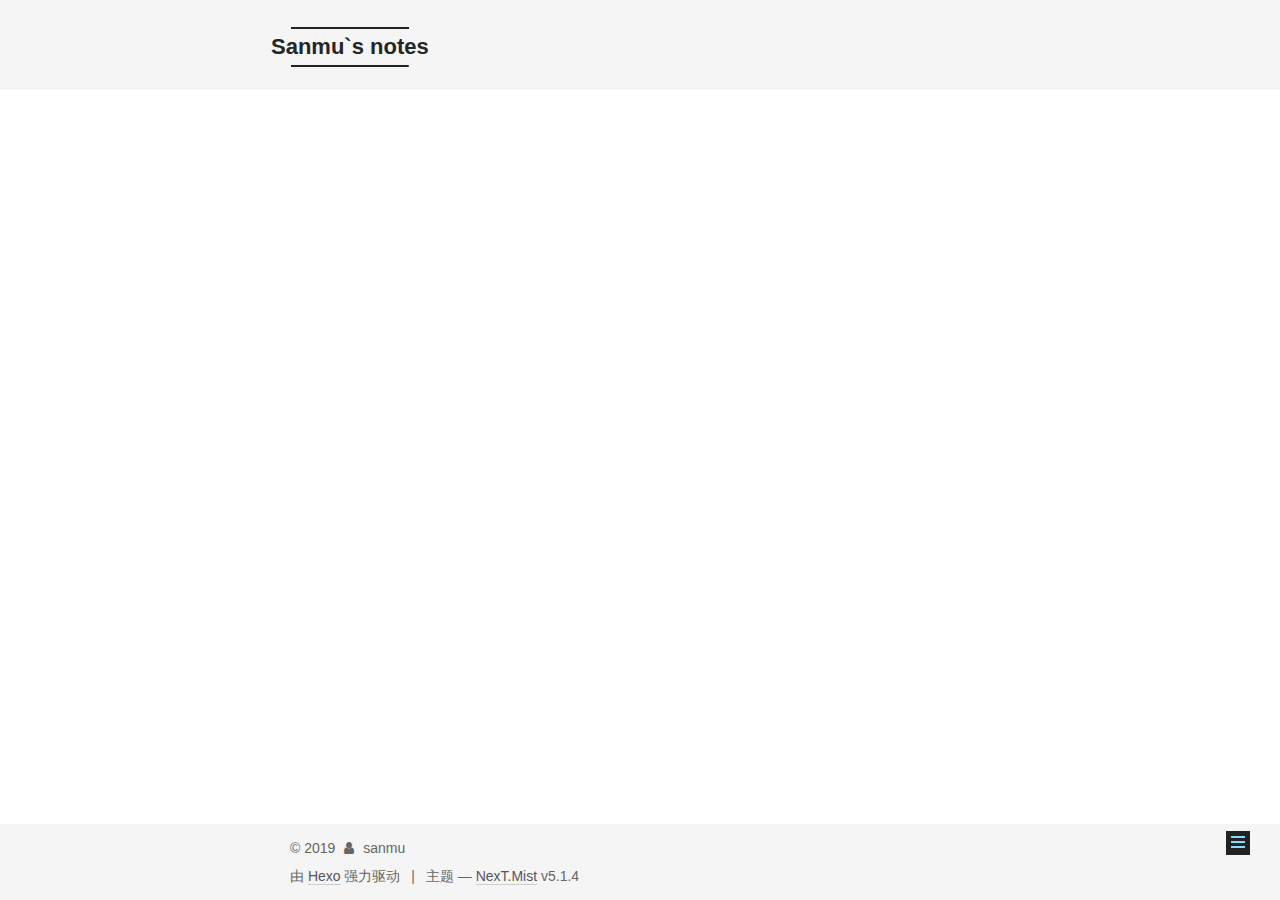
<file: 2019/04/02/JavaScript的深度复制/index.html>
<!DOCTYPE html>



  


<html class="theme-next mist use-motion" lang="zh-Hans">
<head><meta name="generator" content="Hexo 3.8.0">
  <meta charset="UTF-8">
<meta http-equiv="X-UA-Compatible" content="IE=edge">
<meta name="viewport" content="width=device-width, initial-scale=1, maximum-scale=1">
<meta name="theme-color" content="#222">









<meta http-equiv="Cache-Control" content="no-transform">
<meta http-equiv="Cache-Control" content="no-siteapp">
















  
  
  <link href="/lib/fancybox/source/jquery.fancybox.css?v=2.1.5" rel="stylesheet" type="text/css">







<link href="/lib/font-awesome/css/font-awesome.min.css?v=4.6.2" rel="stylesheet" type="text/css">

<link href="/css/main.css?v=5.1.4" rel="stylesheet" type="text/css">


  <link rel="apple-touch-icon" sizes="180x180" href="/images/apple-touch-icon-next.png?v=5.1.4">


  <link rel="icon" type="image/png" sizes="32x32" href="/images/favicon-32x32-next.png?v=5.1.4">


  <link rel="icon" type="image/png" sizes="16x16" href="/images/favicon-16x16-next.png?v=5.1.4">


  <link rel="mask-icon" href="/images/logo.svg?v=5.1.4" color="#222">





  <meta name="keywords" content="Hexo, NexT">










<meta property="og:type" content="article">
<meta property="og:title" content="JavaScript的深度复制">
<meta property="og:url" content="http://yoursite.com/2019/04/02/JavaScript的深度复制/index.html">
<meta property="og:site_name" content="Sanmu`s notes">
<meta property="og:locale" content="zh-Hans">
<meta property="og:updated_time" content="2019-04-02T06:26:20.348Z">
<meta name="twitter:card" content="summary">
<meta name="twitter:title" content="JavaScript的深度复制">



<script type="text/javascript" id="hexo.configurations">
  var NexT = window.NexT || {};
  var CONFIG = {
    root: '/',
    scheme: 'Mist',
    version: '5.1.4',
    sidebar: {"position":"left","display":"post","offset":12,"b2t":false,"scrollpercent":false,"onmobile":false},
    fancybox: true,
    tabs: true,
    motion: {"enable":true,"async":false,"transition":{"post_block":"fadeIn","post_header":"slideDownIn","post_body":"slideDownIn","coll_header":"slideLeftIn","sidebar":"slideUpIn"}},
    duoshuo: {
      userId: '0',
      author: '博主'
    },
    algolia: {
      applicationID: '',
      apiKey: '',
      indexName: '',
      hits: {"per_page":10},
      labels: {"input_placeholder":"Search for Posts","hits_empty":"We didn't find any results for the search: ${query}","hits_stats":"${hits} results found in ${time} ms"}
    }
  };
</script>



  <link rel="canonical" href="http://yoursite.com/2019/04/02/JavaScript的深度复制/">





  <title>JavaScript的深度复制 | Sanmu`s notes</title>
  








</head>

<body itemscope itemtype="http://schema.org/WebPage" lang="zh-Hans">

  
  
    
  

  <div class="container sidebar-position-left page-post-detail">
    <div class="headband"></div>

    <header id="header" class="header" itemscope itemtype="http://schema.org/WPHeader">
      <div class="header-inner"><div class="site-brand-wrapper">
  <div class="site-meta ">
    

    <div class="custom-logo-site-title">
      <a href="/" class="brand" rel="start">
        <span class="logo-line-before"><i></i></span>
        <span class="site-title">Sanmu`s notes</span>
        <span class="logo-line-after"><i></i></span>
      </a>
    </div>
      
        <p class="site-subtitle"></p>
      
  </div>

  <div class="site-nav-toggle">
    <button>
      <span class="btn-bar"></span>
      <span class="btn-bar"></span>
      <span class="btn-bar"></span>
    </button>
  </div>
</div>

<nav class="site-nav">
  

  
    <ul id="menu" class="menu">
      
        
        <li class="menu-item menu-item-home">
          <a href="/" rel="section">
            
              <i class="menu-item-icon fa fa-fw fa-home"></i> <br>
            
            首页
          </a>
        </li>
      
        
        <li class="menu-item menu-item-archives">
          <a href="/archives/" rel="section">
            
              <i class="menu-item-icon fa fa-fw fa-archive"></i> <br>
            
            归档
          </a>
        </li>
      

      
    </ul>
  

  
</nav>



 </div>
    </header>

    <main id="main" class="main">
      <div class="main-inner">
        <div class="content-wrap">
          <div id="content" class="content">
            

  <div id="posts" class="posts-expand">
    

  

  
  
  

  <article class="post post-type-normal" itemscope itemtype="http://schema.org/Article">
  
  
  
  <div class="post-block">
    <link itemprop="mainEntityOfPage" href="http://yoursite.com/2019/04/02/JavaScript的深度复制/">

    <span hidden itemprop="author" itemscope itemtype="http://schema.org/Person">
      <meta itemprop="name" content="sanmu">
      <meta itemprop="description" content>
      <meta itemprop="image" content="/images/avatar.gif">
    </span>

    <span hidden itemprop="publisher" itemscope itemtype="http://schema.org/Organization">
      <meta itemprop="name" content="Sanmu`s notes">
    </span>

    
      <header class="post-header">

        
        
          <h1 class="post-title" itemprop="name headline">JavaScript的深度复制</h1>
        

        <div class="post-meta">
          <span class="post-time">
            
              <span class="post-meta-item-icon">
                <i class="fa fa-calendar-o"></i>
              </span>
              
                <span class="post-meta-item-text">发表于</span>
              
              <time title="创建于" itemprop="dateCreated datePublished" datetime="2019-04-02T14:26:20+08:00">
                2019-04-02
              </time>
            

            

            
          </span>

          

          
            
          

          
          

          

          

          

        </div>
      </header>
    

    
    
    
    <div class="post-body" itemprop="articleBody">

      
      

      
        
      
    </div>
    
    
    

    

    

    

    <footer class="post-footer">
      

      
      
      

      

      
      
    </footer>
  </div>
  
  
  
  </article>



    <div class="post-spread">
      
    </div>
  </div>


          </div>
          


          

  



        </div>
        
          
  
  <div class="sidebar-toggle">
    <div class="sidebar-toggle-line-wrap">
      <span class="sidebar-toggle-line sidebar-toggle-line-first"></span>
      <span class="sidebar-toggle-line sidebar-toggle-line-middle"></span>
      <span class="sidebar-toggle-line sidebar-toggle-line-last"></span>
    </div>
  </div>

  <aside id="sidebar" class="sidebar">
    
    <div class="sidebar-inner">

      

      

      <section class="site-overview-wrap sidebar-panel sidebar-panel-active">
        <div class="site-overview">
          <div class="site-author motion-element" itemprop="author" itemscope itemtype="http://schema.org/Person">
            
              <p class="site-author-name" itemprop="name">sanmu</p>
              <p class="site-description motion-element" itemprop="description"></p>
          </div>

          <nav class="site-state motion-element">

            
              <div class="site-state-item site-state-posts">
              
                <a href="/archives/">
              
                  <span class="site-state-item-count">1</span>
                  <span class="site-state-item-name">日志</span>
                </a>
              </div>
            

            

            

          </nav>

          

          

          
          

          
          

          

        </div>
      </section>

      

      

    </div>
  </aside>


        
      </div>
    </main>

    <footer id="footer" class="footer">
      <div class="footer-inner">
        <div class="copyright">&copy; <span itemprop="copyrightYear">2019</span>
  <span class="with-love">
    <i class="fa fa-user"></i>
  </span>
  <span class="author" itemprop="copyrightHolder">sanmu</span>

  
</div>


  <div class="powered-by">由 <a class="theme-link" target="_blank" href="https://hexo.io">Hexo</a> 强力驱动</div>



  <span class="post-meta-divider">|</span>



  <div class="theme-info">主题 &mdash; <a class="theme-link" target="_blank" href="https://github.com/iissnan/hexo-theme-next">NexT.Mist</a> v5.1.4</div>




        







        
      </div>
    </footer>

    
      <div class="back-to-top">
        <i class="fa fa-arrow-up"></i>
        
      </div>
    

    

  </div>

  

<script type="text/javascript">
  if (Object.prototype.toString.call(window.Promise) !== '[object Function]') {
    window.Promise = null;
  }
</script>









  












  
  
    <script type="text/javascript" src="/lib/jquery/index.js?v=2.1.3"></script>
  

  
  
    <script type="text/javascript" src="/lib/fastclick/lib/fastclick.min.js?v=1.0.6"></script>
  

  
  
    <script type="text/javascript" src="/lib/jquery_lazyload/jquery.lazyload.js?v=1.9.7"></script>
  

  
  
    <script type="text/javascript" src="/lib/velocity/velocity.min.js?v=1.2.1"></script>
  

  
  
    <script type="text/javascript" src="/lib/velocity/velocity.ui.min.js?v=1.2.1"></script>
  

  
  
    <script type="text/javascript" src="/lib/fancybox/source/jquery.fancybox.pack.js?v=2.1.5"></script>
  


  


  <script type="text/javascript" src="/js/src/utils.js?v=5.1.4"></script>

  <script type="text/javascript" src="/js/src/motion.js?v=5.1.4"></script>



  
  

  
  <script type="text/javascript" src="/js/src/scrollspy.js?v=5.1.4"></script>
<script type="text/javascript" src="/js/src/post-details.js?v=5.1.4"></script>



  


  <script type="text/javascript" src="/js/src/bootstrap.js?v=5.1.4"></script>



  


  




	





  





  












  





  

  

  

  
  

  

  

  

</body>
</html>
</file>
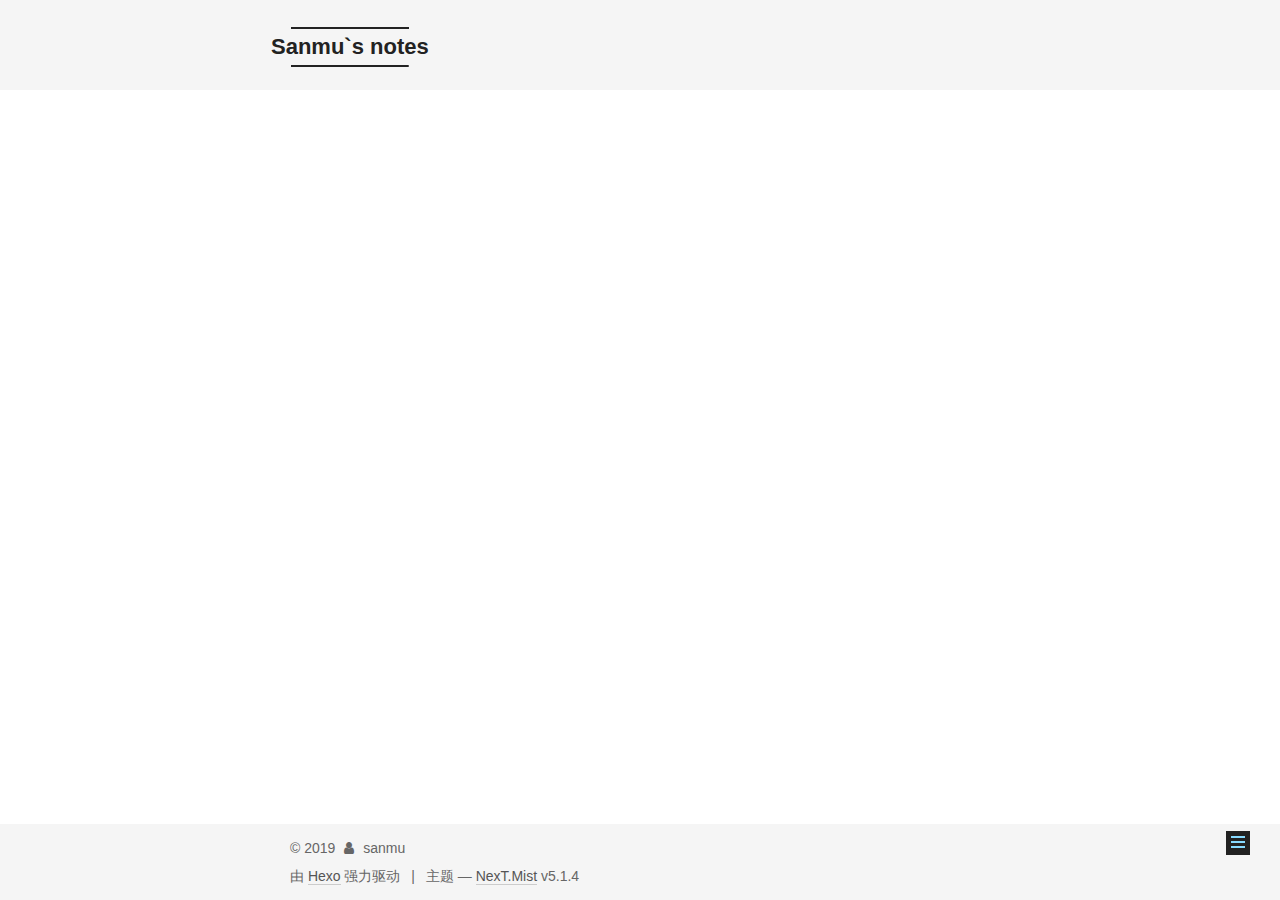
<file: 2019/04/02/js-deep-clone/index.html>
<!DOCTYPE html>



  


<html class="theme-next mist use-motion" lang="zh-Hans">
<head><meta name="generator" content="Hexo 3.8.0">
  <meta charset="UTF-8">
<meta http-equiv="X-UA-Compatible" content="IE=edge">
<meta name="viewport" content="width=device-width, initial-scale=1, maximum-scale=1">
<meta name="theme-color" content="#222">









<meta http-equiv="Cache-Control" content="no-transform">
<meta http-equiv="Cache-Control" content="no-siteapp">
















  
  
  <link href="/lib/fancybox/source/jquery.fancybox.css?v=2.1.5" rel="stylesheet" type="text/css">







<link href="/lib/font-awesome/css/font-awesome.min.css?v=4.6.2" rel="stylesheet" type="text/css">

<link href="/css/main.css?v=5.1.4" rel="stylesheet" type="text/css">


  <link rel="apple-touch-icon" sizes="180x180" href="/images/apple-touch-icon-next.png?v=5.1.4">


  <link rel="icon" type="image/png" sizes="32x32" href="/images/favicon-32x32-next.png?v=5.1.4">


  <link rel="icon" type="image/png" sizes="16x16" href="/images/favicon-16x16-next.png?v=5.1.4">


  <link rel="mask-icon" href="/images/logo.svg?v=5.1.4" color="#222">





  <meta name="keywords" content="Hexo, NexT">










<meta property="og:type" content="article">
<meta property="og:title" content="JavaScript的深度复制or克隆">
<meta property="og:url" content="http://yoursite.com/2019/04/02/js-deep-clone/index.html">
<meta property="og:site_name" content="Sanmu`s notes">
<meta property="og:locale" content="zh-Hans">
<meta property="og:updated_time" content="2019-04-02T07:06:39.304Z">
<meta name="twitter:card" content="summary">
<meta name="twitter:title" content="JavaScript的深度复制or克隆">



<script type="text/javascript" id="hexo.configurations">
  var NexT = window.NexT || {};
  var CONFIG = {
    root: '/',
    scheme: 'Mist',
    version: '5.1.4',
    sidebar: {"position":"left","display":"post","offset":12,"b2t":false,"scrollpercent":false,"onmobile":false},
    fancybox: true,
    tabs: true,
    motion: {"enable":true,"async":false,"transition":{"post_block":"fadeIn","post_header":"slideDownIn","post_body":"slideDownIn","coll_header":"slideLeftIn","sidebar":"slideUpIn"}},
    duoshuo: {
      userId: '0',
      author: '博主'
    },
    algolia: {
      applicationID: '',
      apiKey: '',
      indexName: '',
      hits: {"per_page":10},
      labels: {"input_placeholder":"Search for Posts","hits_empty":"We didn't find any results for the search: ${query}","hits_stats":"${hits} results found in ${time} ms"}
    }
  };
</script>



  <link rel="canonical" href="http://yoursite.com/2019/04/02/js-deep-clone/">





  <title>JavaScript的深度复制or克隆 | Sanmu`s notes</title>
  








</head>

<body itemscope itemtype="http://schema.org/WebPage" lang="zh-Hans">

  
  
    
  

  <div class="container sidebar-position-left page-post-detail">
    <div class="headband"></div>

    <header id="header" class="header" itemscope itemtype="http://schema.org/WPHeader">
      <div class="header-inner"><div class="site-brand-wrapper">
  <div class="site-meta ">
    

    <div class="custom-logo-site-title">
      <a href="/" class="brand" rel="start">
        <span class="logo-line-before"><i></i></span>
        <span class="site-title">Sanmu`s notes</span>
        <span class="logo-line-after"><i></i></span>
      </a>
    </div>
      
        <p class="site-subtitle"></p>
      
  </div>

  <div class="site-nav-toggle">
    <button>
      <span class="btn-bar"></span>
      <span class="btn-bar"></span>
      <span class="btn-bar"></span>
    </button>
  </div>
</div>

<nav class="site-nav">
  

  
    <ul id="menu" class="menu">
      
        
        <li class="menu-item menu-item-home">
          <a href="/" rel="section">
            
              <i class="menu-item-icon fa fa-fw fa-home"></i> <br>
            
            首页
          </a>
        </li>
      
        
        <li class="menu-item menu-item-archives">
          <a href="/archives/" rel="section">
            
              <i class="menu-item-icon fa fa-fw fa-archive"></i> <br>
            
            归档
          </a>
        </li>
      

      
    </ul>
  

  
</nav>



 </div>
    </header>

    <main id="main" class="main">
      <div class="main-inner">
        <div class="content-wrap">
          <div id="content" class="content">
            

  <div id="posts" class="posts-expand">
    

  

  
  
  

  <article class="post post-type-normal" itemscope itemtype="http://schema.org/Article">
  
  
  
  <div class="post-block">
    <link itemprop="mainEntityOfPage" href="http://yoursite.com/2019/04/02/js-deep-clone/">

    <span hidden itemprop="author" itemscope itemtype="http://schema.org/Person">
      <meta itemprop="name" content="sanmu">
      <meta itemprop="description" content>
      <meta itemprop="image" content="/images/avatar.gif">
    </span>

    <span hidden itemprop="publisher" itemscope itemtype="http://schema.org/Organization">
      <meta itemprop="name" content="Sanmu`s notes">
    </span>

    
      <header class="post-header">

        
        
          <h1 class="post-title" itemprop="name headline">JavaScript的深度复制or克隆</h1>
        

        <div class="post-meta">
          <span class="post-time">
            
              <span class="post-meta-item-icon">
                <i class="fa fa-calendar-o"></i>
              </span>
              
                <span class="post-meta-item-text">发表于</span>
              
              <time title="创建于" itemprop="dateCreated datePublished" datetime="2019-04-02T14:59:16+08:00">
                2019-04-02
              </time>
            

            

            
          </span>

          

          
            
          

          
          

          

          

          

        </div>
      </header>
    

    
    
    
    <div class="post-body" itemprop="articleBody">

      
      

      
        
      
    </div>
    
    
    

    

    

    

    <footer class="post-footer">
      

      
      
      

      
        <div class="post-nav">
          <div class="post-nav-next post-nav-item">
            
              <a href="/2019/04/02/v-week-slider/" rel="next" title="一个基于Vue无限滑动选择日期的手机端组件">
                <i class="fa fa-chevron-left"></i> 一个基于Vue无限滑动选择日期的手机端组件
              </a>
            
          </div>

          <span class="post-nav-divider"></span>

          <div class="post-nav-prev post-nav-item">
            
          </div>
        </div>
      

      
      
    </footer>
  </div>
  
  
  
  </article>



    <div class="post-spread">
      
    </div>
  </div>


          </div>
          


          

  



        </div>
        
          
  
  <div class="sidebar-toggle">
    <div class="sidebar-toggle-line-wrap">
      <span class="sidebar-toggle-line sidebar-toggle-line-first"></span>
      <span class="sidebar-toggle-line sidebar-toggle-line-middle"></span>
      <span class="sidebar-toggle-line sidebar-toggle-line-last"></span>
    </div>
  </div>

  <aside id="sidebar" class="sidebar">
    
    <div class="sidebar-inner">

      

      

      <section class="site-overview-wrap sidebar-panel sidebar-panel-active">
        <div class="site-overview">
          <div class="site-author motion-element" itemprop="author" itemscope itemtype="http://schema.org/Person">
            
              <p class="site-author-name" itemprop="name">sanmu</p>
              <p class="site-description motion-element" itemprop="description"></p>
          </div>

          <nav class="site-state motion-element">

            
              <div class="site-state-item site-state-posts">
              
                <a href="/archives/">
              
                  <span class="site-state-item-count">2</span>
                  <span class="site-state-item-name">日志</span>
                </a>
              </div>
            

            

            

          </nav>

          

          

          
          

          
          

          

        </div>
      </section>

      

      

    </div>
  </aside>


        
      </div>
    </main>

    <footer id="footer" class="footer">
      <div class="footer-inner">
        <div class="copyright">&copy; <span itemprop="copyrightYear">2019</span>
  <span class="with-love">
    <i class="fa fa-user"></i>
  </span>
  <span class="author" itemprop="copyrightHolder">sanmu</span>

  
</div>


  <div class="powered-by">由 <a class="theme-link" target="_blank" href="https://hexo.io">Hexo</a> 强力驱动</div>



  <span class="post-meta-divider">|</span>



  <div class="theme-info">主题 &mdash; <a class="theme-link" target="_blank" href="https://github.com/iissnan/hexo-theme-next">NexT.Mist</a> v5.1.4</div>




        







        
      </div>
    </footer>

    
      <div class="back-to-top">
        <i class="fa fa-arrow-up"></i>
        
      </div>
    

    

  </div>

  

<script type="text/javascript">
  if (Object.prototype.toString.call(window.Promise) !== '[object Function]') {
    window.Promise = null;
  }
</script>









  












  
  
    <script type="text/javascript" src="/lib/jquery/index.js?v=2.1.3"></script>
  

  
  
    <script type="text/javascript" src="/lib/fastclick/lib/fastclick.min.js?v=1.0.6"></script>
  

  
  
    <script type="text/javascript" src="/lib/jquery_lazyload/jquery.lazyload.js?v=1.9.7"></script>
  

  
  
    <script type="text/javascript" src="/lib/velocity/velocity.min.js?v=1.2.1"></script>
  

  
  
    <script type="text/javascript" src="/lib/velocity/velocity.ui.min.js?v=1.2.1"></script>
  

  
  
    <script type="text/javascript" src="/lib/fancybox/source/jquery.fancybox.pack.js?v=2.1.5"></script>
  


  


  <script type="text/javascript" src="/js/src/utils.js?v=5.1.4"></script>

  <script type="text/javascript" src="/js/src/motion.js?v=5.1.4"></script>



  
  

  
  <script type="text/javascript" src="/js/src/scrollspy.js?v=5.1.4"></script>
<script type="text/javascript" src="/js/src/post-details.js?v=5.1.4"></script>



  


  <script type="text/javascript" src="/js/src/bootstrap.js?v=5.1.4"></script>



  


  




	





  





  












  





  

  

  

  
  

  

  

  

</body>
</html>
</file>
<file: css/main.css>
/* normalize.css v3.0.2 | MIT License | git.io/normalize */
html {
  font-family: sans-serif; /* 1 */
  -ms-text-size-adjust: 100%; /* 2 */
  -webkit-text-size-adjust: 100%; /* 2 */
}
body {
  margin: 0;
}
article,
aside,
details,
figcaption,
figure,
footer,
header,
hgroup,
main,
menu,
nav,
section,
summary {
  display: block;
}
audio,
canvas,
progress,
video {
  display: inline-block; /* 1 */
  vertical-align: baseline; /* 2 */
}
audio:not([controls]) {
  display: none;
  height: 0;
}
[hidden],
template {
  display: none;
}
a {
  background-color: transparent;
}
a:active,
a:hover {
  outline: 0;
}
abbr[title] {
  border-bottom: 1px dotted;
}
b,
strong {
  font-weight: bold;
}
dfn {
  font-style: italic;
}
h1 {
  font-size: 2em;
  margin: 0.67em 0;
}
mark {
  background: #ff0;
  color: #000;
}
small {
  font-size: 80%;
}
sub,
sup {
  font-size: 75%;
  line-height: 0;
  position: relative;
  vertical-align: baseline;
}
sup {
  top: -0.5em;
}
sub {
  bottom: -0.25em;
}
img {
  border: 0;
}
svg:not(:root) {
  overflow: hidden;
}
figure {
  margin: 1em 40px;
}
hr {
  -moz-box-sizing: content-box;
  box-sizing: content-box;
  height: 0;
}
pre {
  overflow: auto;
}
code,
kbd,
pre,
samp {
  font-family: monospace, monospace;
  font-size: 1em;
}
button,
input,
optgroup,
select,
textarea {
  color: inherit; /* 1 */
  font: inherit; /* 2 */
  margin: 0; /* 3 */
}
button {
  overflow: visible;
}
button,
select {
  text-transform: none;
}
button,
html input[type="button"],
input[type="reset"],
input[type="submit"] {
  -webkit-appearance: button; /* 2 */
  cursor: pointer; /* 3 */
}
button[disabled],
html input[disabled] {
  cursor: default;
}
button::-moz-focus-inner,
input::-moz-focus-inner {
  border: 0;
  padding: 0;
}
input {
  line-height: normal;
}
input[type="checkbox"],
input[type="radio"] {
  box-sizing: border-box; /* 1 */
  padding: 0; /* 2 */
}
input[type="number"]::-webkit-inner-spin-button,
input[type="number"]::-webkit-outer-spin-button {
  height: auto;
}
input[type="search"] {
  -webkit-appearance: textfield; /* 1 */
  -moz-box-sizing: content-box;
  -webkit-box-sizing: content-box; /* 2 */
  box-sizing: content-box;
}
input[type="search"]::-webkit-search-cancel-button,
input[type="search"]::-webkit-search-decoration {
  -webkit-appearance: none;
}
fieldset {
  border: 1px solid #c0c0c0;
  margin: 0 2px;
  padding: 0.35em 0.625em 0.75em;
}
legend {
  border: 0; /* 1 */
  padding: 0; /* 2 */
}
textarea {
  overflow: auto;
}
optgroup {
  font-weight: bold;
}
table {
  border-collapse: collapse;
  border-spacing: 0;
}
td,
th {
  padding: 0;
}
::selection {
  background: #262a30;
  color: #fff;
}
body {
  position: relative;
  font-family: 'Lato', "PingFang SC", "Microsoft YaHei", sans-serif;
  font-size: 14px;
  line-height: 2;
  color: #555;
  background: #fff;
}
@media (max-width: 767px) {
  body {
    padding-right: 0 !important;
  }
}
@media (min-width: 768px) and (max-width: 991px) {
  body {
    padding-right: 0 !important;
  }
}
@media (min-width: 1600px) {
  body {
    font-size: 16px;
  }
}
h1,
h2,
h3,
h4,
h5,
h6 {
  margin: 0;
  padding: 0;
  font-weight: bold;
  line-height: 1.5;
  font-family: 'Lato', "PingFang SC", "Microsoft YaHei", sans-serif;
}
h2,
h3,
h4,
h5,
h6 {
  margin: 20px 0 15px;
}
h1 {
  font-size: 24px;
}
@media (max-width: 767px) {
  h1 {
    font-size: 20px;
  }
}
h2 {
  font-size: 22px;
}
@media (max-width: 767px) {
  h2 {
    font-size: 18px;
  }
}
h3 {
  font-size: 20px;
}
@media (max-width: 767px) {
  h3 {
    font-size: 16px;
  }
}
h4 {
  font-size: 18px;
}
@media (max-width: 767px) {
  h4 {
    font-size: 14px;
  }
}
h5 {
  font-size: 16px;
}
@media (max-width: 767px) {
  h5 {
    font-size: 12px;
  }
}
h6 {
  font-size: 14px;
}
@media (max-width: 767px) {
  h6 {
    font-size: 10px;
  }
}
p {
  margin: 0 0 20px 0;
}
a {
  color: #555;
  text-decoration: none;
  outline: none;
  border-bottom: 1px solid #999;
  word-wrap: break-word;
}
a:hover {
  color: #222;
  border-bottom-color: #222;
}
blockquote {
  margin: 0;
  padding: 0;
}
img {
  display: block;
  margin: auto;
  max-width: 100%;
  height: auto;
}
hr {
  margin: 40px 0;
  height: 3px;
  border: none;
  background-color: #ddd;
  background-image: repeating-linear-gradient(-45deg, #fff, #fff 4px, transparent 4px, transparent 8px);
}
blockquote {
  padding: 0 15px;
  color: #666;
  border-left: 4px solid #ddd;
}
blockquote cite::before {
  content: "-";
  padding: 0 5px;
}
dt {
  font-weight: 700;
}
dd {
  margin: 0;
  padding: 0;
}
kbd {
  border: 1px solid #ccc;
  border-radius: 0.2em;
  box-shadow: 0.1em 0.1em 0.2em rgba(0,0,0,0.1);
  background-color: #f9f9f9;
  font-family: inherit;
  background-image: -webkit-linear-gradient(top, #eee, #fff, #eee);
  padding: 0.1em 0.3em;
  white-space: nowrap;
}
.text-left {
  text-align: left;
}
.text-center {
  text-align: center;
}
.text-right {
  text-align: right;
}
.text-justify {
  text-align: justify;
}
.text-nowrap {
  white-space: nowrap;
}
.text-lowercase {
  text-transform: lowercase;
}
.text-uppercase {
  text-transform: uppercase;
}
.text-capitalize {
  text-transform: capitalize;
}
.center-block {
  display: block;
  margin-left: auto;
  margin-right: auto;
}
.clearfix:before,
.clearfix:after {
  content: " ";
  display: table;
}
.clearfix:after {
  clear: both;
}
.pullquote {
  width: 45%;
}
.pullquote.left {
  float: left;
  margin-left: 5px;
  margin-right: 10px;
}
.pullquote.right {
  float: right;
  margin-left: 10px;
  margin-right: 5px;
}
.affix.affix.affix {
  position: fixed;
}
.translation {
  margin-top: -20px;
  font-size: 14px;
  color: #999;
}
.scrollbar-measure {
  width: 100px;
  height: 100px;
  overflow: scroll;
  position: absolute;
  top: -9999px;
}
.use-motion .motion-element {
  opacity: 0;
}
table {
  margin: 20px 0;
  width: 100%;
  border-collapse: collapse;
  border-spacing: 0;
  border: 1px solid #ddd;
  font-size: 14px;
  table-layout: fixed;
  word-wrap: break-all;
}
table>tbody>tr:nth-of-type(odd) {
  background-color: #f9f9f9;
}
table>tbody>tr:hover {
  background-color: #f5f5f5;
}
caption,
th,
td {
  padding: 8px;
  text-align: left;
  vertical-align: middle;
  font-weight: normal;
}
th,
td {
  border-bottom: 3px solid #ddd;
  border-right: 1px solid #eee;
}
th {
  padding-bottom: 10px;
  font-weight: 700;
}
td {
  border-bottom-width: 1px;
}
html,
body {
  height: 100%;
}
.container {
  position: relative;
  min-height: 100%;
}
.header-inner {
  margin: 0 auto;
  padding: 100px 0 70px;
  width: 700px;
}
@media (min-width: 1600px) {
  .container .header-inner {
    width: 900px;
  }
}
.main {
  padding-bottom: 150px;
}
.main-inner {
  margin: 0 auto;
  width: 700px;
}
@media (min-width: 1600px) {
  .container .main-inner {
    width: 900px;
  }
}
.footer {
  position: absolute;
  left: 0;
  bottom: 0;
  width: 100%;
  min-height: 50px;
}
.footer-inner {
  box-sizing: border-box;
  margin: 20px auto;
  width: 700px;
}
@media (min-width: 1600px) {
  .container .footer-inner {
    width: 900px;
  }
}
pre,
.highlight {
  overflow: auto;
  margin: 20px 0;
  padding: 0;
  font-size: 13px;
  color: #4d4d4c;
  background: #f7f7f7;
  line-height: 1.6;
}
pre,
code {
  font-family: consolas, Menlo, "PingFang SC", "Microsoft YaHei", monospace;
}
code {
  padding: 2px 4px;
  word-wrap: break-word;
  color: #555;
  background: #eee;
  border-radius: 3px;
  font-size: 13px;
}
pre {
  padding: 10px;
}
pre code {
  padding: 0;
  color: #4d4d4c;
  background: none;
  text-shadow: none;
}
.highlight {
  border-radius: 1px;
}
.highlight pre {
  border: none;
  margin: 0;
  padding: 10px 0;
}
.highlight table {
  margin: 0;
  width: auto;
  border: none;
}
.highlight td {
  border: none;
  padding: 0;
}
.highlight figcaption {
  font-size: 1em;
  color: #4d4d4c;
  line-height: 1em;
  margin-bottom: 1em;
}
.highlight figcaption:before,
.highlight figcaption:after {
  content: " ";
  display: table;
}
.highlight figcaption:after {
  clear: both;
}
.highlight figcaption a {
  float: right;
  color: #4d4d4c;
}
.highlight figcaption a:hover {
  border-bottom-color: #4d4d4c;
}
.highlight .gutter pre {
  padding-left: 10px;
  padding-right: 10px;
  color: #869194;
  text-align: right;
  background-color: #eff2f3;
}
.highlight .code pre {
  width: 100%;
  padding-left: 10px;
  padding-right: 10px;
  background-color: #f7f7f7;
}
.highlight .line {
  height: 20px;
}
.gutter {
  -webkit-user-select: none;
  -moz-user-select: none;
  -ms-user-select: none;
  user-select: none;
}
.gist table {
  width: auto;
}
.gist table td {
  border: none;
}
pre .deletion {
  background: #fdd;
}
pre .addition {
  background: #dfd;
}
pre .meta {
  color: #8959a8;
}
pre .comment {
  color: #8e908c;
}
pre .variable,
pre .attribute,
pre .tag,
pre .regexp,
pre .ruby .constant,
pre .xml .tag .title,
pre .xml .pi,
pre .xml .doctype,
pre .html .doctype,
pre .css .id,
pre .css .class,
pre .css .pseudo {
  color: #c82829;
}
pre .number,
pre .preprocessor,
pre .built_in,
pre .literal,
pre .params,
pre .constant,
pre .command {
  color: #f5871f;
}
pre .ruby .class .title,
pre .css .rules .attribute,
pre .string,
pre .value,
pre .inheritance,
pre .header,
pre .ruby .symbol,
pre .xml .cdata,
pre .special,
pre .number,
pre .formula {
  color: #718c00;
}
pre .title,
pre .css .hexcolor {
  color: #3e999f;
}
pre .function,
pre .python .decorator,
pre .python .title,
pre .ruby .function .title,
pre .ruby .title .keyword,
pre .perl .sub,
pre .javascript .title,
pre .coffeescript .title {
  color: #4271ae;
}
pre .keyword,
pre .javascript .function {
  color: #8959a8;
}
.full-image.full-image.full-image.full-image {
  border: none;
  max-width: 100%;
  width: auto;
  margin: 20px auto 25px;
}
@media (min-width: 992px) {
  .full-image.full-image.full-image.full-image {
    max-width: none;
    width: 110%;
    margin: 25px -5%;
  }
}
.blockquote-center,
.page-home .post-type-quote blockquote,
.page-post-detail .post-type-quote blockquote {
  position: relative;
  margin: 40px 0;
  padding: 0;
  border-left: none;
  text-align: center;
}
.blockquote-center::before,
.page-home .post-type-quote blockquote::before,
.page-post-detail .post-type-quote blockquote::before,
.blockquote-center::after,
.page-home .post-type-quote blockquote::after,
.page-post-detail .post-type-quote blockquote::after {
  position: absolute;
  content: ' ';
  display: block;
  width: 100%;
  height: 24px;
  opacity: 0.2;
  background-repeat: no-repeat;
  background-position: 0 -6px;
  background-size: 22px 22px;
}
.blockquote-center::before,
.page-home .post-type-quote blockquote::before,
.page-post-detail .post-type-quote blockquote::before {
  top: -20px;
  background-image: url("../images/quote-l.svg");
  border-top: 1px solid #ccc;
}
.blockquote-center::after,
.page-home .post-type-quote blockquote::after,
.page-post-detail .post-type-quote blockquote::after {
  bottom: -20px;
  background-image: url("../images/quote-r.svg");
  border-bottom: 1px solid #ccc;
  background-position: 100% 8px;
}
.blockquote-center p,
.page-home .post-type-quote blockquote p,
.page-post-detail .post-type-quote blockquote p,
.blockquote-center div,
.page-home .post-type-quote blockquote div,
.page-post-detail .post-type-quote blockquote div {
  text-align: center;
}
.post .post-body .group-picture img {
  box-sizing: border-box;
  padding: 0 3px;
  border: none;
}
.post .group-picture-row {
  overflow: hidden;
  margin-top: 6px;
}
.post .group-picture-row:first-child {
  margin-top: 0;
}
.post .group-picture-column {
  float: left;
}
.page-post-detail .post-body .group-picture-column {
  float: none;
  margin-top: 10px;
  width: auto !important;
}
.page-post-detail .post-body .group-picture-column img {
  margin: 0 auto;
}
.page-archive .group-picture-container {
  overflow: hidden;
}
.page-archive .group-picture-row {
  float: left;
}
.page-archive .group-picture-row:first-child {
  margin-top: 6px;
}
.page-archive .group-picture-column {
  max-width: 150px;
  max-height: 150px;
}
.post-body .note {
  position: relative;
  padding: 15px;
  margin-bottom: 20px;
  border: 1px solid #eee;
  border-left-width: 5px;
  border-radius: 3px;
}
.post-body .note h2,
.post-body .note h3,
.post-body .note h4,
.post-body .note h5,
.post-body .note h6 {
  margin-top: 0;
  margin-bottom: 0;
  border-bottom: initial;
  padding-top: 0 !important;
}
.post-body .note p:first-child,
.post-body .note ul:first-child,
.post-body .note ol:first-child,
.post-body .note table:first-child,
.post-body .note pre:first-child,
.post-body .note blockquote:first-child {
  margin-top: 0;
}
.post-body .note p:last-child,
.post-body .note ul:last-child,
.post-body .note ol:last-child,
.post-body .note table:last-child,
.post-body .note pre:last-child,
.post-body .note blockquote:last-child {
  margin-bottom: 0;
}
.post-body .note.default {
  border-left-color: #777;
}
.post-body .note.default h2,
.post-body .note.default h3,
.post-body .note.default h4,
.post-body .note.default h5,
.post-body .note.default h6 {
  color: #777;
}
.post-body .note.primary {
  border-left-color: #6f42c1;
}
.post-body .note.primary h2,
.post-body .note.primary h3,
.post-body .note.primary h4,
.post-body .note.primary h5,
.post-body .note.primary h6 {
  color: #6f42c1;
}
.post-body .note.info {
  border-left-color: #428bca;
}
.post-body .note.info h2,
.post-body .note.info h3,
.post-body .note.info h4,
.post-body .note.info h5,
.post-body .note.info h6 {
  color: #428bca;
}
.post-body .note.success {
  border-left-color: #5cb85c;
}
.post-body .note.success h2,
.post-body .note.success h3,
.post-body .note.success h4,
.post-body .note.success h5,
.post-body .note.success h6 {
  color: #5cb85c;
}
.post-body .note.warning {
  border-left-color: #f0ad4e;
}
.post-body .note.warning h2,
.post-body .note.warning h3,
.post-body .note.warning h4,
.post-body .note.warning h5,
.post-body .note.warning h6 {
  color: #f0ad4e;
}
.post-body .note.danger {
  border-left-color: #d9534f;
}
.post-body .note.danger h2,
.post-body .note.danger h3,
.post-body .note.danger h4,
.post-body .note.danger h5,
.post-body .note.danger h6 {
  color: #d9534f;
}
.post-body .label {
  display: inline;
  padding: 0 2px;
  white-space: nowrap;
}
.post-body .label.default {
  background-color: #f0f0f0;
}
.post-body .label.primary {
  background-color: #efe6f7;
}
.post-body .label.info {
  background-color: #e5f2f8;
}
.post-body .label.success {
  background-color: #e7f4e9;
}
.post-body .label.warning {
  background-color: #fcf6e1;
}
.post-body .label.danger {
  background-color: #fae8eb;
}
.post-body .tabs {
  position: relative;
  display: block;
  margin-bottom: 20px;
  padding-top: 10px;
}
.post-body .tabs ul.nav-tabs {
  margin: 0;
  padding: 0;
  display: flex;
  margin-bottom: -1px;
}
@media (max-width: 413px) {
  .post-body .tabs ul.nav-tabs {
    display: block;
    margin-bottom: 5px;
  }
}
.post-body .tabs ul.nav-tabs li.tab {
  list-style-type: none !important;
  margin: 0 0.25em 0 0;
  border-top: 3px solid transparent;
  border-left: 1px solid transparent;
  border-right: 1px solid transparent;
}
@media (max-width: 413px) {
  .post-body .tabs ul.nav-tabs li.tab {
    margin: initial;
    border-top: 1px solid transparent;
    border-left: 3px solid transparent;
    border-right: 1px solid transparent;
    border-bottom: 1px solid transparent;
  }
}
.post-body .tabs ul.nav-tabs li.tab a {
  outline: 0;
  border-bottom: initial;
  display: block;
  line-height: 1.8em;
  padding: 0.25em 0.75em;
  transition-duration: 0.2s;
  transition-timing-function: ease-out;
  transition-delay: 0s;
}
.post-body .tabs ul.nav-tabs li.tab a i {
  width: 1.285714285714286em;
}
.post-body .tabs ul.nav-tabs li.tab.active {
  border-top: 3px solid #fc6423;
  border-left: 1px solid #ddd;
  border-right: 1px solid #ddd;
  background-color: #fff;
}
@media (max-width: 413px) {
  .post-body .tabs ul.nav-tabs li.tab.active {
    border-top: 1px solid #ddd;
    border-left: 3px solid #fc6423;
    border-right: 1px solid #ddd;
    border-bottom: 1px solid #ddd;
  }
}
.post-body .tabs ul.nav-tabs li.tab.active a {
  cursor: default;
  color: #555;
}
.post-body .tabs .tab-content {
  background-color: #fff;
}
.post-body .tabs .tab-content .tab-pane {
  border: 1px solid #ddd;
  padding: 20px 20px 0 20px;
}
.post-body .tabs .tab-content .tab-pane:not(.active) {
  display: none !important;
}
.post-body .tabs .tab-content .tab-pane.active {
  display: block !important;
}
.btn {
  display: inline-block;
  padding: 0 20px;
  font-size: 14px;
  color: #555;
  background: transparent;
  border: 2px solid #222;
  text-decoration: none;
  border-radius: 0;
  transition-property: background-color;
  transition-duration: 0.2s;
  transition-timing-function: ease-in-out;
  transition-delay: 0s;
  line-height: 2;
}
.btn:hover {
  border-color: #222;
  color: #222;
  background: #fff;
}
.btn +.btn {
  margin: 0 0 8px 8px;
}
.btn .fa-fw {
  width: 1.285714285714286em;
  text-align: left;
}
.btn-bar {
  display: block;
  width: 22px;
  height: 2px;
  background: #555;
  border-radius: 1px;
}
.btn-bar+.btn-bar {
  margin-top: 4px;
}
.pagination {
  margin: 120px 0 40px;
  text-align: center;
  border-top: 1px solid #eee;
}
.page-number-basic,
.pagination .prev,
.pagination .next,
.pagination .page-number,
.pagination .space {
  display: inline-block;
  position: relative;
  top: -1px;
  margin: 0 10px;
  padding: 0 11px;
}
@media (max-width: 767px) {
  .page-number-basic,
  .pagination .prev,
  .pagination .next,
  .pagination .page-number,
  .pagination .space {
    margin: 0 5px;
  }
}
.pagination .prev,
.pagination .next,
.pagination .page-number {
  border-bottom: 0;
  border-top: 1px solid #eee;
  transition-property: border-color;
  transition-duration: 0.2s;
  transition-timing-function: ease-in-out;
  transition-delay: 0s;
}
.pagination .prev:hover,
.pagination .next:hover,
.pagination .page-number:hover {
  border-top-color: #222;
}
.pagination .space {
  padding: 0;
  margin: 0;
}
.pagination .prev {
  margin-left: 0;
}
.pagination .next {
  margin-right: 0;
}
.pagination .page-number.current {
  color: #fff;
  background: #ccc;
  border-top-color: #ccc;
}
@media (max-width: 767px) {
  .pagination {
    border-top: none;
  }
  .pagination .prev,
  .pagination .next,
  .pagination .page-number {
    margin-bottom: 10px;
    border-top: 0;
    border-bottom: 1px solid #eee;
    padding: 0 10px;
  }
  .pagination .prev:hover,
  .pagination .next:hover,
  .pagination .page-number:hover {
    border-bottom-color: #222;
  }
}
.comments {
  margin: 60px 20px 0;
}
.tag-cloud {
  text-align: center;
}
.tag-cloud a {
  display: inline-block;
  margin: 10px;
}
.back-to-top {
  box-sizing: border-box;
  position: fixed;
  bottom: -100px;
  right: 30px;
  z-index: 1050;
  padding: 0 6px;
  width: 24px;
  background: #222;
  font-size: 12px;
  opacity: 1;
  color: #fff;
  cursor: pointer;
  text-align: center;
  -webkit-transform: translateZ(0);
  transition-property: bottom;
  transition-duration: 0.2s;
  transition-timing-function: ease-in-out;
  transition-delay: 0s;
}
@media (min-width: 768px) and (max-width: 991px) {
  .back-to-top {
    display: none !important;
  }
}
@media (max-width: 767px) {
  .back-to-top {
    display: none !important;
  }
}
.back-to-top.back-to-top-on {
  bottom: 19px;
}
.header {
  background: transparent;
}
.header-inner {
  position: relative;
}
.headband {
  height: 3px;
  background: #222;
}
.site-meta {
  margin: 0;
  text-align: left;
}
@media (max-width: 767px) {
  .site-meta {
    text-align: center;
  }
}
.brand {
  position: relative;
  display: inline-block;
  padding: 0 40px;
  color: #222;
  background: #222;
  border-bottom: none;
}
.brand:hover {
  color: #222;
}
.logo {
  display: inline-block;
  margin-right: 5px;
  line-height: 36px;
  vertical-align: top;
}
.site-title {
  display: inline-block;
  vertical-align: top;
  line-height: 36px;
  font-size: 20px;
  font-weight: normal;
  font-family: 'Lato', "PingFang SC", "Microsoft YaHei", sans-serif;
}
.site-subtitle {
  margin-top: 10px;
  font-size: 13px;
  color: #999;
}
.use-motion .brand {
  opacity: 0;
}
.use-motion .logo,
.use-motion .site-title,
.use-motion .site-subtitle {
  opacity: 0;
  position: relative;
  top: -10px;
}
.site-nav-toggle {
  display: none;
  position: absolute;
  top: 10px;
  left: 10px;
}
@media (max-width: 767px) {
  .site-nav-toggle {
    display: block;
  }
}
.site-nav-toggle button {
  margin-top: 2px;
  padding: 9px 10px;
  background: transparent;
  border: none;
}
@media (max-width: 767px) {
  .site-nav {
    display: none;
    margin: 0 -10px;
    padding: 0 10px;
    clear: both;
    border-top: 1px solid #ddd;
  }
}
@media (min-width: 768px) and (max-width: 991px) {
  .site-nav {
    display: block !important;
  }
}
@media (min-width: 992px) {
  .site-nav {
    display: block !important;
  }
}
.menu {
  margin-top: 20px;
  padding-left: 0;
  text-align: center;
}
.menu .menu-item {
  display: inline-block;
  margin: 0 10px;
  list-style: none;
}
@media screen and (max-width: 767px) {
  .menu .menu-item {
    margin-top: 10px;
  }
}
.menu .menu-item a {
  display: block;
  font-size: 13px;
  line-height: inherit;
  border-bottom: 1px solid transparent;
  transition-property: border-color;
  transition-duration: 0.2s;
  transition-timing-function: ease-in-out;
  transition-delay: 0s;
}
.menu .menu-item a:hover {
  border-bottom-color: #222;
}
.menu .menu-item .fa {
  margin-right: 5px;
}
.use-motion .menu-item {
  opacity: 0;
}
.post-body {
  font-family: 'Lato', "PingFang SC", "Microsoft YaHei", sans-serif;
}
@media (max-width: 767px) {
  .post-body {
    word-break: break-word;
  }
}
.post-body .fancybox img {
  display: block !important;
  margin: 0 auto;
  cursor: pointer;
  cursor: zoom-in;
  cursor: -webkit-zoom-in;
}
.post-body .image-caption,
.post-body .figure .caption {
  margin: -20px auto 15px;
  text-align: center;
  font-size: 14px;
  color: #999;
  font-weight: bold;
  line-height: 1;
}
.post-sticky-flag {
  display: inline-block;
  font-size: 16px;
  -ms-transform: rotate(30deg);
  -webkit-transform: rotate(30deg);
  -moz-transform: rotate(30deg);
  -ms-transform: rotate(30deg);
  -o-transform: rotate(30deg);
  transform: rotate(30deg);
}
.use-motion .post-block,
.use-motion .pagination,
.use-motion .comments {
  opacity: 0;
}
.use-motion .post-header {
  opacity: 0;
}
.use-motion .post-body {
  opacity: 0;
}
.use-motion .collection-title {
  opacity: 0;
}
.posts-expand {
  padding-top: 40px;
}
@media (max-width: 767px) {
  .posts-expand {
    margin: 0 20px;
  }
  .post-body pre .gutter pre {
    padding-right: 10px;
  }
  .post-body .highlight {
    margin-left: 0px;
    margin-right: 0px;
    padding: 0;
  }
  .post-body .highlight .gutter pre {
    padding-right: 10px;
  }
}
@media (min-width: 992px) {
  .posts-expand .post-body {
    text-align: justify;
  }
}
.posts-expand .post-body h2,
.posts-expand .post-body h3,
.posts-expand .post-body h4,
.posts-expand .post-body h5,
.posts-expand .post-body h6 {
  padding-top: 10px;
}
.posts-expand .post-body h2 .header-anchor,
.posts-expand .post-body h3 .header-anchor,
.posts-expand .post-body h4 .header-anchor,
.posts-expand .post-body h5 .header-anchor,
.posts-expand .post-body h6 .header-anchor {
  float: right;
  margin-left: 10px;
  color: #ccc;
  border-bottom-style: none;
  visibility: hidden;
}
.posts-expand .post-body h2 .header-anchor:hover,
.posts-expand .post-body h3 .header-anchor:hover,
.posts-expand .post-body h4 .header-anchor:hover,
.posts-expand .post-body h5 .header-anchor:hover,
.posts-expand .post-body h6 .header-anchor:hover {
  color: inherit;
}
.posts-expand .post-body h2:hover .header-anchor,
.posts-expand .post-body h3:hover .header-anchor,
.posts-expand .post-body h4:hover .header-anchor,
.posts-expand .post-body h5:hover .header-anchor,
.posts-expand .post-body h6:hover .header-anchor {
  visibility: visible;
}
.posts-expand .post-body ul li {
  list-style: circle;
}
.posts-expand .post-body img {
  box-sizing: border-box;
  margin: auto;
  padding: 3px;
  border: 1px solid #ddd;
}
.posts-expand .post-body .fancybox img {
  margin: 0 auto 25px;
}
@media (max-width: 767px) {
  .posts-collapse {
    margin: 0 20px;
  }
  .posts-collapse .post-title,
  .posts-collapse .post-meta {
    display: block;
    width: auto;
    text-align: left;
  }
}
.posts-collapse {
  position: relative;
  z-index: 1010;
  margin-left: 0;
}
.posts-collapse::after {
  content: " ";
  position: absolute;
  top: 20px;
  left: 0;
  margin-left: -2px;
  width: 4px;
  height: 100%;
  background: #f5f5f5;
  z-index: -1;
}
@media (max-width: 767px) {
  .posts-collapse {
    margin: 0 20px;
  }
}
.posts-collapse .collection-title {
  position: relative;
  margin: 60px 0;
}
.posts-collapse .collection-title h1,
.posts-collapse .collection-title h2 {
  margin-left: 20px;
}
.posts-collapse .collection-title small {
  color: #bbb;
  margin-left: 5px;
}
.posts-collapse .collection-title::before {
  content: " ";
  position: absolute;
  left: 0;
  top: 50%;
  margin-left: -4px;
  margin-top: -4px;
  width: 8px;
  height: 8px;
  background: #bbb;
  border-radius: 50%;
}
.posts-collapse .post {
  margin: 30px 0;
}
.posts-collapse .post-header {
  position: relative;
  transition-duration: 0.2s;
  transition-timing-function: ease-in-out;
  transition-delay: 0s;
  transition-property: border;
  border-bottom: 1px dashed #ccc;
}
.posts-collapse .post-header::before {
  content: " ";
  position: absolute;
  left: 0;
  top: 12px;
  width: 6px;
  height: 6px;
  margin-left: -4px;
  background: #bbb;
  border-radius: 50%;
  border: 1px solid #fff;
  transition-duration: 0.2s;
  transition-timing-function: ease-in-out;
  transition-delay: 0s;
  transition-property: background;
}
.posts-collapse .post-header:hover {
  border-bottom-color: #666;
}
.posts-collapse .post-header:hover::before {
  background: #222;
}
.posts-collapse .post-meta {
  position: absolute;
  font-size: 12px;
  left: 20px;
  top: 5px;
}
.posts-collapse .post-comments-count {
  display: none;
}
.posts-collapse .post-title {
  margin-left: 60px;
  font-size: 16px;
  font-weight: normal;
  line-height: inherit;
}
.posts-collapse .post-title::after {
  margin-left: 3px;
  opacity: 0.6;
}
.posts-collapse .post-title a {
  color: #666;
  border-bottom: none;
}
.page-home .post-type-quote .post-header,
.page-post-detail .post-type-quote .post-header,
.page-home .post-type-quote .post-tags,
.page-post-detail .post-type-quote .post-tags {
  display: none;
}
.posts-expand .post-title {
  text-align: center;
  word-break: break-word;
  font-weight: 400;
}
.posts-expand .post-title-link {
  display: inline-block;
  position: relative;
  color: #555;
  border-bottom: none;
  line-height: 1.2;
  vertical-align: top;
}
.posts-expand .post-title-link::before {
  content: "";
  position: absolute;
  width: 100%;
  height: 2px;
  bottom: 0;
  left: 0;
  background-color: #000;
  visibility: hidden;
  -webkit-transform: scaleX(0);
  -moz-transform: scaleX(0);
  -ms-transform: scaleX(0);
  -o-transform: scaleX(0);
  transform: scaleX(0);
  transition-duration: 0.2s;
  transition-timing-function: ease-in-out;
  transition-delay: 0s;
}
.posts-expand .post-title-link:hover::before {
  visibility: visible;
  -webkit-transform: scaleX(1);
  -moz-transform: scaleX(1);
  -ms-transform: scaleX(1);
  -o-transform: scaleX(1);
  transform: scaleX(1);
}
.posts-expand .post-title-link .fa {
  font-size: 16px;
}
.posts-expand .post-meta {
  margin: 3px 0 60px 0;
  color: #999;
  font-family: 'Lato', "PingFang SC", "Microsoft YaHei", sans-serif;
  font-size: 12px;
  text-align: center;
}
.posts-expand .post-meta .post-category-list {
  display: inline-block;
  margin: 0;
  padding: 3px;
}
.posts-expand .post-meta .post-category-list-link {
  color: #999;
}
.posts-expand .post-meta .post-description {
  font-size: 14px;
  margin-top: 2px;
}
.post-meta-divider {
  margin: 0 0.5em;
}
.post-meta-item-icon {
  margin-right: 3px;
}
@media (min-width: 768px) and (max-width: 991px) {
  .post-meta-item-icon {
    display: inline-block;
  }
}
@media (max-width: 767px) {
  .post-meta-item-icon {
    display: inline-block;
  }
}
@media (min-width: 768px) and (max-width: 991px) {
  .post-meta-item-text {
    display: none;
  }
}
@media (max-width: 767px) {
  .post-meta-item-text {
    display: none;
  }
}
@media (max-width: 767px) {
  .posts-expand .post-comments-count {
    display: none;
  }
}
.post-button {
  margin-top: 40px;
}
.posts-expand .post-tags {
  margin-top: 40px;
  text-align: center;
}
.posts-expand .post-tags a {
  display: inline-block;
  margin-right: 10px;
  font-size: 13px;
}
.post-nav {
  display: table;
  margin-top: 15px;
  width: 100%;
  border-top: 1px solid #eee;
}
.post-nav-divider {
  display: table-cell;
  width: 10%;
}
.post-nav-item {
  display: table-cell;
  padding: 10px 0 0 0;
  width: 45%;
  vertical-align: top;
}
.post-nav-item a {
  position: relative;
  display: block;
  line-height: 25px;
  font-size: 14px;
  color: #555;
  border-bottom: none;
}
.post-nav-item a:hover {
  color: #222;
  border-bottom: none;
}
.post-nav-item a:active {
  top: 2px;
}
.post-nav-item .fa {
  position: absolute;
  top: 8px;
  left: 0;
  font-size: 12px;
}
.post-nav-next a {
  padding-left: 15px;
}
.post-nav-prev {
  text-align: right;
}
.post-nav-prev a {
  padding-right: 15px;
}
.post-nav-prev .fa {
  right: 0;
  left: auto;
}
.posts-expand .post-eof {
  display: block;
  margin: 80px auto 60px;
  width: 8%;
  height: 1px;
  background: #ccc;
  text-align: center;
}
.post:last-child .post-eof.post-eof.post-eof {
  display: none;
}
.post-gallery {
  display: table;
  table-layout: fixed;
  width: 100%;
  border-collapse: separate;
}
.post-gallery-row {
  display: table-row;
}
.post-gallery .post-gallery-img {
  display: table-cell;
  text-align: center;
  vertical-align: middle;
  border: none;
}
.post-gallery .post-gallery-img img {
  max-width: 100%;
  max-height: 100%;
  border: none;
}
.fancybox-close,
.fancybox-close:hover {
  border: none;
}
.rtl.post-body p,
.rtl.post-body a,
.rtl.post-body h1,
.rtl.post-body h2,
.rtl.post-body h3,
.rtl.post-body h4,
.rtl.post-body h5,
.rtl.post-body h6,
.rtl.post-body li,
.rtl.post-body ul,
.rtl.post-body ol {
  direction: rtl;
  font-family: UKIJ Ekran;
}
.rtl.post-title {
  font-family: UKIJ Ekran;
}
.sidebar {
  position: fixed;
  right: 0;
  top: 0;
  bottom: 0;
  width: 0;
  z-index: 1040;
  box-shadow: inset 0 2px 6px #000;
  background: #222;
  -webkit-transform: translateZ(0);
}
.sidebar a {
  color: #999;
  border-bottom-color: #555;
}
.sidebar a:hover {
  color: #eee;
}
@media (min-width: 768px) and (max-width: 991px) {
  .sidebar {
    display: none !important;
  }
}
@media (max-width: 767px) {
  .sidebar {
    display: none !important;
  }
}
.sidebar-inner {
  position: relative;
  padding: 20px 10px;
  color: #999;
  text-align: center;
}
.site-overview-wrap {
  overflow: hidden;
}
.site-overview {
  overflow-y: auto;
  overflow-x: hidden;
}
.sidebar-toggle {
  position: fixed;
  right: 30px;
  bottom: 45px;
  width: 14px;
  height: 14px;
  padding: 5px;
  background: #222;
  line-height: 0;
  z-index: 1050;
  cursor: pointer;
  -webkit-transform: translateZ(0);
}
@media (min-width: 768px) and (max-width: 991px) {
  .sidebar-toggle {
    display: none !important;
  }
}
@media (max-width: 767px) {
  .sidebar-toggle {
    display: none !important;
  }
}
.sidebar-toggle-line {
  position: relative;
  display: inline-block;
  vertical-align: top;
  height: 2px;
  width: 100%;
  background: #fff;
  margin-top: 3px;
}
.sidebar-toggle-line:first-child {
  margin-top: 0;
}
.site-author-image {
  display: block;
  margin: 0 auto;
  padding: 2px;
  max-width: 96px;
  height: auto;
  border: 2px solid #333;
}
.site-author-name {
  margin: 5px 0 0;
  text-align: center;
  color: #f5f5f5;
  font-weight: normal;
}
.site-description {
  margin-top: 5px;
  text-align: center;
  font-size: 14px;
  color: #999;
}
.site-state {
  overflow: hidden;
  line-height: 1.4;
  white-space: nowrap;
  text-align: center;
}
.site-state-item {
  display: inline-block;
  padding: 0 15px;
  border-left: 1px solid #333;
}
.site-state-item:first-child {
  border-left: none;
}
.site-state-item a {
  border-bottom: none;
}
.site-state-item-count {
  display: block;
  text-align: center;
  color: inherit;
  font-weight: 600;
  font-size: 18px;
}
.site-state-item-name {
  font-size: 13px;
  color: inherit;
}
.feed-link {
  margin-top: 20px;
}
.feed-link a {
  display: inline-block;
  padding: 0 15px;
  color: #fc6423;
  border: 1px solid #fc6423;
  border-radius: 4px;
}
.feed-link a i {
  color: #fc6423;
  font-size: 14px;
}
.feed-link a:hover {
  color: #fff;
  background: #fc6423;
}
.feed-link a:hover i {
  color: #fff;
}
.links-of-author {
  margin-top: 20px;
}
.links-of-author a {
  display: inline-block;
  vertical-align: middle;
  margin-right: 10px;
  margin-bottom: 10px;
  border-bottom-color: #555;
  font-size: 13px;
}
.links-of-author a:before {
  display: inline-block;
  vertical-align: middle;
  margin-right: 3px;
  content: " ";
  width: 4px;
  height: 4px;
  border-radius: 50%;
  background: #a258b6;
}
.links-of-blogroll {
  font-size: 13px;
}
.links-of-blogroll-title {
  margin-top: 20px;
  font-size: 14px;
  font-weight: 600;
}
.links-of-blogroll-list {
  margin: 0;
  padding: 0;
  list-style: none;
}
.links-of-blogroll-item {
  padding: 2px 10px;
}
.links-of-blogroll-item a {
  max-width: 280px;
  box-sizing: border-box;
  display: inline-block;
  overflow: hidden;
  white-space: nowrap;
  text-overflow: ellipsis;
}
.sidebar-nav {
  margin: 0 0 20px;
  padding-left: 0;
}
.sidebar-nav li {
  display: inline-block;
  cursor: pointer;
  border-bottom: 1px solid transparent;
  font-size: 14px;
  color: #555;
}
.sidebar-nav li:hover {
  color: #f5f5f5;
}
.page-post-detail .sidebar-nav-toc {
  padding: 0 5px;
}
.page-post-detail .sidebar-nav-overview {
  margin-left: 10px;
}
.sidebar-nav .sidebar-nav-active {
  color: #87daff;
  border-bottom-color: #87daff;
}
.sidebar-nav .sidebar-nav-active:hover {
  color: #87daff;
}
.sidebar-panel {
  display: none;
}
.sidebar-panel-active {
  display: block;
}
.post-toc-empty {
  font-size: 14px;
  color: #666;
}
.post-toc-wrap {
  overflow: hidden;
}
.post-toc {
  overflow: auto;
}
.post-toc ol {
  margin: 0;
  padding: 0 2px 5px 10px;
  text-align: left;
  list-style: none;
  font-size: 14px;
}
.post-toc ol > ol {
  padding-left: 0;
}
.post-toc ol a {
  transition-duration: 0.2s;
  transition-timing-function: ease-in-out;
  transition-delay: 0s;
  transition-property: all;
  color: #999;
  border-bottom-color: #555;
}
.post-toc ol a:hover {
  color: #ccc;
  border-bottom-color: #ccc;
}
.post-toc .nav-item {
  overflow: hidden;
  text-overflow: ellipsis;
  text-align: justify;
  white-space: nowrap;
  line-height: 1.8;
}
.post-toc .nav .nav-child {
  display: none;
}
.post-toc .nav .active > .nav-child {
  display: block;
}
.post-toc .nav .active-current > .nav-child {
  display: block;
}
.post-toc .nav .active-current > .nav-child > .nav-item {
  display: block;
}
.post-toc .nav .active > a {
  color: #87daff;
  border-bottom-color: #87daff;
}
.post-toc .nav .active-current > a {
  color: #87daff;
}
.post-toc .nav .active-current > a:hover {
  color: #87daff;
}
.footer {
  font-size: 14px;
  color: #999;
}
.footer img {
  border: none;
}
.footer-inner {
  text-align: center;
}
.with-love {
  display: inline-block;
  margin: 0 5px;
}
.powered-by,
.theme-info {
  display: inline-block;
}
.cc-license {
  margin-top: 10px;
  text-align: center;
}
.cc-license .cc-opacity {
  opacity: 0.7;
  border-bottom: none;
}
.cc-license .cc-opacity:hover {
  opacity: 0.9;
}
.cc-license img {
  display: inline-block;
}
.theme-next #ds-thread #ds-reset {
  color: #555;
}
.theme-next #ds-thread #ds-reset .ds-replybox {
  margin-bottom: 30px;
}
.theme-next #ds-thread #ds-reset .ds-replybox .ds-avatar,
.theme-next #ds-reset .ds-avatar img {
  box-shadow: none;
}
.theme-next #ds-thread #ds-reset .ds-textarea-wrapper {
  border-color: #c7d4e1;
  background: none;
  border-top-right-radius: 3px;
  border-top-left-radius: 3px;
}
.theme-next #ds-thread #ds-reset .ds-textarea-wrapper textarea {
  height: 60px;
}
.theme-next #ds-reset .ds-rounded-top {
  border-radius: 0;
}
.theme-next #ds-thread #ds-reset .ds-post-toolbar {
  box-sizing: border-box;
  border: 1px solid #c7d4e1;
  background: #f6f8fa;
}
.theme-next #ds-thread #ds-reset .ds-post-options {
  height: 40px;
  border: none;
  background: none;
}
.theme-next #ds-thread #ds-reset .ds-toolbar-buttons {
  top: 11px;
}
.theme-next #ds-thread #ds-reset .ds-sync {
  top: 5px;
}
.theme-next #ds-thread #ds-reset .ds-post-button {
  top: 4px;
  right: 5px;
  width: 90px;
  height: 30px;
  border: 1px solid #c5ced7;
  border-radius: 3px;
  background-image: linear-gradient(#fbfbfc, #f5f7f9);
  color: #60676d;
}
.theme-next #ds-thread #ds-reset .ds-post-button:hover {
  background-position: 0 -30px;
  color: #60676d;
}
.theme-next #ds-thread #ds-reset .ds-comments-info {
  padding: 10px 0;
}
.theme-next #ds-thread #ds-reset .ds-sort {
  display: none;
}
.theme-next #ds-thread #ds-reset li.ds-tab a.ds-current {
  border: none;
  background: #f6f8fa;
  color: #60676d;
}
.theme-next #ds-thread #ds-reset li.ds-tab a.ds-current:hover {
  background-color: #e9f0f7;
  color: #60676d;
}
.theme-next #ds-thread #ds-reset li.ds-tab a {
  border-radius: 2px;
  padding: 5px;
}
.theme-next #ds-thread #ds-reset .ds-login-buttons p {
  color: #999;
  line-height: 36px;
}
.theme-next #ds-thread #ds-reset .ds-login-buttons .ds-service-list li {
  height: 28px;
}
.theme-next #ds-thread #ds-reset .ds-service-list a {
  background: none;
  padding: 5px;
  border: 1px solid;
  border-radius: 3px;
  text-align: center;
}
.theme-next #ds-thread #ds-reset .ds-service-list a:hover {
  color: #fff;
  background: #666;
}
.theme-next #ds-thread #ds-reset .ds-service-list .ds-weibo {
  color: #fc9b00;
  border-color: #fc9b00;
}
.theme-next #ds-thread #ds-reset .ds-service-list .ds-weibo:hover {
  background: #fc9b00;
}
.theme-next #ds-thread #ds-reset .ds-service-list .ds-qq {
  color: #60a3ec;
  border-color: #60a3ec;
}
.theme-next #ds-thread #ds-reset .ds-service-list .ds-qq:hover {
  background: #60a3ec;
}
.theme-next #ds-thread #ds-reset .ds-service-list .ds-renren {
  color: #2e7ac4;
  border-color: #2e7ac4;
}
.theme-next #ds-thread #ds-reset .ds-service-list .ds-renren:hover {
  background: #2e7ac4;
}
.theme-next #ds-thread #ds-reset .ds-service-list .ds-douban {
  color: #37994c;
  border-color: #37994c;
}
.theme-next #ds-thread #ds-reset .ds-service-list .ds-douban:hover {
  background: #37994c;
}
.theme-next #ds-thread #ds-reset .ds-service-list .ds-kaixin {
  color: #fef20d;
  border-color: #fef20d;
}
.theme-next #ds-thread #ds-reset .ds-service-list .ds-kaixin:hover {
  background: #fef20d;
}
.theme-next #ds-thread #ds-reset .ds-service-list .ds-netease {
  color: #f00;
  border-color: #f00;
}
.theme-next #ds-thread #ds-reset .ds-service-list .ds-netease:hover {
  background: #f00;
}
.theme-next #ds-thread #ds-reset .ds-service-list .ds-sohu {
  color: #ffcb05;
  border-color: #ffcb05;
}
.theme-next #ds-thread #ds-reset .ds-service-list .ds-sohu:hover {
  background: #ffcb05;
}
.theme-next #ds-thread #ds-reset .ds-service-list .ds-baidu {
  color: #2831e0;
  border-color: #2831e0;
}
.theme-next #ds-thread #ds-reset .ds-service-list .ds-baidu:hover {
  background: #2831e0;
}
.theme-next #ds-thread #ds-reset .ds-service-list .ds-google {
  color: #166bec;
  border-color: #166bec;
}
.theme-next #ds-thread #ds-reset .ds-service-list .ds-google:hover {
  background: #166bec;
}
.theme-next #ds-thread #ds-reset .ds-service-list .ds-weixin {
  color: #00ce0d;
  border-color: #00ce0d;
}
.theme-next #ds-thread #ds-reset .ds-service-list .ds-weixin:hover {
  background: #00ce0d;
}
.theme-next #ds-thread #ds-reset .ds-service-list .ds-more-services {
  border: none;
}
.theme-next #ds-thread #ds-reset .ds-service-list .ds-more-services:hover {
  background: none;
}
.theme-next #ds-reset .duoshuo-ua-admin {
  display: inline-block;
  color: #f00;
}
.theme-next #ds-reset .duoshuo-ua-platform,
.theme-next #ds-reset .duoshuo-ua-browser {
  color: #ccc;
}
.theme-next #ds-reset .duoshuo-ua-platform .fa,
.theme-next #ds-reset .duoshuo-ua-browser .fa {
  display: inline-block;
  margin-right: 3px;
}
.theme-next #ds-reset .duoshuo-ua-separator {
  display: inline-block;
  margin-left: 5px;
}
.theme-next .this_ua {
  background-color: #ccc !important;
  border-radius: 4px;
  padding: 0 5px !important;
  margin: 1px 1px !important;
  border: 1px solid #bbb !important;
  color: #fff;
  display: inline-block !important;
}
.theme-next .this_ua.admin {
  background-color: #d9534f !important;
  border-color: #d9534f !important;
}
.theme-next .this_ua.platform.iOS,
.theme-next .this_ua.platform.Mac,
.theme-next .this_ua.platform.Windows {
  background-color: #39b3d7 !important;
  border-color: #46b8da !important;
}
.theme-next .this_ua.platform.Linux {
  background-color: #3a3a3a !important;
  border-color: #1f1f1f !important;
}
.theme-next .this_ua.platform.Android {
  background-color: #00c47d !important;
  border-color: #01b171 !important;
}
.theme-next .this_ua.browser.Mobile,
.theme-next .this_ua.browser.Chrome {
  background-color: #5cb85c !important;
  border-color: #4cae4c !important;
}
.theme-next .this_ua.browser.Firefox {
  background-color: #f0ad4e !important;
  border-color: #eea236 !important;
}
.theme-next .this_ua.browser.Maxthon,
.theme-next .this_ua.browser.IE {
  background-color: #428bca !important;
  border-color: #357ebd !important;
}
.theme-next .this_ua.browser.baidu,
.theme-next .this_ua.browser.UCBrowser,
.theme-next .this_ua.browser.Opera {
  background-color: #d9534f !important;
  border-color: #d43f3a !important;
}
.theme-next .this_ua.browser.Android,
.theme-next .this_ua.browser.QQBrowser {
  background-color: #78ace9 !important;
  border-color: #4cae4c !important;
}
.post-spread {
  margin-top: 20px;
  text-align: center;
}
.jiathis_style {
  display: inline-block;
}
.jiathis_style a {
  border: none;
}
.fa {
  font-family: FontAwesome !important;
}
.post-spread {
  margin-top: 20px;
  text-align: center;
}
.bdshare-slide-button-box a {
  border: none;
}
.bdsharebuttonbox {
  display: inline-block;
}
.bdsharebuttonbox a {
  border: none;
}
.local-search-pop-overlay {
  position: fixed;
  width: 100%;
  height: 100%;
  top: 0;
  left: 0;
  z-index: 2080;
  background-color: rgba(0,0,0,0.3);
}
.local-search-popup {
  display: none;
  position: fixed;
  top: 10%;
  left: 50%;
  margin-left: -350px;
  width: 700px;
  height: 80%;
  padding: 0;
  background: #fff;
  color: #333;
  z-index: 9999;
  border-radius: 5px;
}
@media (max-width: 767px) {
  .local-search-popup {
    padding: 0;
    top: 0;
    left: 0;
    margin: 0;
    width: 100%;
    height: 100%;
    border-radius: 0;
  }
}
.local-search-popup ul.search-result-list {
  padding: 0;
  margin: 0 5px;
}
.local-search-popup p.search-result {
  border-bottom: 1px dashed #ccc;
  padding: 5px 0;
}
.local-search-popup a.search-result-title {
  font-weight: bold;
  font-size: 16px;
}
.local-search-popup .search-keyword {
  border-bottom: 1px dashed #f00;
  font-weight: bold;
  color: #f00;
}
.local-search-popup .local-search-header {
  padding: 5px;
  height: 36px;
  background: #f5f5f5;
  border-top-left-radius: 5px;
  border-top-right-radius: 5px;
}
.local-search-popup #local-search-result {
  overflow: auto;
  position: relative;
  padding: 5px 25px;
  height: calc(100% - 55px);
}
.local-search-popup .local-search-input-wrapper {
  display: inline-block;
  width: calc(100% - 90px);
  height: 36px;
  line-height: 36px;
  padding: 0 5px;
}
.local-search-popup .local-search-input-wrapper input {
  padding: 8px 0;
  height: 20px;
  display: block;
  width: 100%;
  outline: none;
  border: none;
  background: transparent;
  vertical-align: middle;
}
.local-search-popup .search-icon,
.local-search-popup .popup-btn-close {
  display: inline-block;
  font-size: 18px;
  color: #999;
  height: 36px;
  width: 18px;
  padding-left: 10px;
  padding-right: 10px;
}
.local-search-popup .search-icon {
  float: left;
}
.local-search-popup .popup-btn-close {
  border-left: 1px solid #eee;
  float: right;
  cursor: pointer;
}
.local-search-popup #no-result {
  position: absolute;
  left: 50%;
  top: 50%;
  -webkit-transform: translate(-50%, -50%);
  -webkit-transform: translate(-50%, -50%);
  -moz-transform: translate(-50%, -50%);
  -ms-transform: translate(-50%, -50%);
  -o-transform: translate(-50%, -50%);
  transform: translate(-50%, -50%);
  color: #ccc;
}
.site-uv,
.site-pv,
.page-pv {
  display: inline-block;
}
.site-uv .busuanzi-value,
.site-pv .busuanzi-value,
.page-pv .busuanzi-value {
  margin: 0 5px;
}
.site-uv {
  margin-right: 10px;
}
.site-uv::after {
  content: "|";
  padding-left: 10px;
}
.page-archive .archive-page-counter {
  position: relative;
  top: 3px;
  left: 20px;
}
@media (max-width: 767px) {
  .page-archive .archive-page-counter {
    top: 5px;
  }
}
.page-archive .posts-collapse .archive-move-on {
  position: absolute;
  top: 11px;
  left: 0;
  margin-left: -6px;
  width: 10px;
  height: 10px;
  opacity: 0.5;
  background: #555;
  border: 1px solid #fff;
  border-radius: 50%;
}
.category-all-page .category-all-title {
  text-align: center;
}
.category-all-page .category-all {
  margin-top: 20px;
}
.category-all-page .category-list {
  margin: 0;
  padding: 0;
  list-style: none;
}
.category-all-page .category-list-item {
  margin: 5px 10px;
}
.category-all-page .category-list-count {
  color: #bbb;
}
.category-all-page .category-list-count:before {
  display: inline;
  content: " (";
}
.category-all-page .category-list-count:after {
  display: inline;
  content: ") ";
}
.category-all-page .category-list-child {
  padding-left: 10px;
}
#schedule ul#event-list {
  padding-left: 30px;
}
#schedule ul#event-list hr {
  margin: 20px 0 45px 0 !important;
  background: #222;
}
#schedule ul#event-list hr:after {
  display: inline-block;
  content: 'NOW';
  background: #222;
  color: #fff;
  font-weight: bold;
  text-align: right;
  padding: 0 5px;
}
#schedule ul#event-list li.event {
  margin: 20px 0px;
  background: #f9f9f9;
  padding-left: 10px;
  min-height: 40px;
}
#schedule ul#event-list li.event h2.event-summary {
  margin: 0;
  padding-bottom: 3px;
}
#schedule ul#event-list li.event h2.event-summary:before {
  display: inline-block;
  font-family: FontAwesome;
  font-size: 8px;
  content: '\f111';
  vertical-align: middle;
  margin-right: 25px;
  color: #bbb;
}
#schedule ul#event-list li.event span.event-relative-time {
  display: inline-block;
  font-size: 12px;
  font-weight: 400;
  padding-left: 12px;
  color: #bbb;
}
#schedule ul#event-list li.event span.event-details {
  display: block;
  color: #bbb;
  margin-left: 56px;
  padding-top: 3px;
  padding-bottom: 6px;
  text-indent: -24px;
  line-height: 18px;
}
#schedule ul#event-list li.event span.event-details:before {
  text-indent: 0;
  display: inline-block;
  width: 14px;
  font-family: FontAwesome;
  text-align: center;
  margin-right: 9px;
  color: #bbb;
}
#schedule ul#event-list li.event span.event-details.event-location:before {
  content: '\f041';
}
#schedule ul#event-list li.event span.event-details.event-duration:before {
  content: '\f017';
}
#schedule ul#event-list li.event-past {
  background: #fcfcfc;
}
#schedule ul#event-list li.event-past > * {
  opacity: 0.6;
}
#schedule ul#event-list li.event-past h2.event-summary {
  color: #bbb;
}
#schedule ul#event-list li.event-past h2.event-summary:before {
  color: #dfdfdf;
}
#schedule ul#event-list li.event-now {
  background: #222;
  color: #fff;
  padding: 15px 0 15px 10px;
}
#schedule ul#event-list li.event-now h2.event-summary:before {
  -webkit-transform: scale(1.2);
  -moz-transform: scale(1.2);
  -ms-transform: scale(1.2);
  -o-transform: scale(1.2);
  transform: scale(1.2);
  color: #fff;
  animation: dot-flash 1s alternate infinite ease-in-out;
}
#schedule ul#event-list li.event-now * {
  color: #fff !important;
}
@-moz-keyframes dot-flash {
  from {
    opacity: 1;
    -webkit-transform: scale(1.1);
    -moz-transform: scale(1.1);
    -ms-transform: scale(1.1);
    -o-transform: scale(1.1);
    transform: scale(1.1);
  }
  to {
    opacity: 0;
    -webkit-transform: scale(1);
    -moz-transform: scale(1);
    -ms-transform: scale(1);
    -o-transform: scale(1);
    transform: scale(1);
  }
}
@-webkit-keyframes dot-flash {
  from {
    opacity: 1;
    -webkit-transform: scale(1.1);
    -moz-transform: scale(1.1);
    -ms-transform: scale(1.1);
    -o-transform: scale(1.1);
    transform: scale(1.1);
  }
  to {
    opacity: 0;
    -webkit-transform: scale(1);
    -moz-transform: scale(1);
    -ms-transform: scale(1);
    -o-transform: scale(1);
    transform: scale(1);
  }
}
@-o-keyframes dot-flash {
  from {
    opacity: 1;
    -webkit-transform: scale(1.1);
    -moz-transform: scale(1.1);
    -ms-transform: scale(1.1);
    -o-transform: scale(1.1);
    transform: scale(1.1);
  }
  to {
    opacity: 0;
    -webkit-transform: scale(1);
    -moz-transform: scale(1);
    -ms-transform: scale(1);
    -o-transform: scale(1);
    transform: scale(1);
  }
}
@keyframes dot-flash {
  from {
    opacity: 1;
    -webkit-transform: scale(1.1);
    -moz-transform: scale(1.1);
    -ms-transform: scale(1.1);
    -o-transform: scale(1.1);
    transform: scale(1.1);
  }
  to {
    opacity: 0;
    -webkit-transform: scale(1);
    -moz-transform: scale(1);
    -ms-transform: scale(1);
    -o-transform: scale(1);
    transform: scale(1);
  }
}
.page-post-detail .sidebar-toggle-line {
  background: #87daff;
}
.page-post-detail .comments {
  overflow: hidden;
}
h1,
h2,
h3,
h4,
h5,
h6 {
  margin: 20px 0 10px;
}
p {
  margin: 0 0 25px 0;
}
a {
  border-bottom-color: #ccc;
}
hr {
  margin: 20px 0;
  height: 2px;
}
.main-inner {
  margin-top: 80px;
}
.header {
  background: #f5f5f5;
}
.header-inner {
  padding: 25px 0 20px;
}
.header-inner:before,
.header-inner:after {
  content: " ";
  display: table;
}
.header-inner:after {
  clear: both;
}
@media (max-width: 767px) {
  .header-inner {
    width: auto;
    margin-bottom: 50px;
    padding: 10px;
  }
}
.site-meta {
  float: left;
  margin-left: -20px;
  line-height: normal;
}
@media (max-width: 767px) {
  .site-meta {
    margin-left: 10px;
  }
}
.site-meta .brand {
  padding: 2px 1px;
  background: none;
}
@media (max-width: 767px) {
  .site-meta .brand {
    display: block;
  }
}
.site-meta .logo {
  display: none;
}
.site-meta .site-title {
  font-size: 22px;
  font-weight: bolder;
}
@media (max-width: 767px) {
  .site-meta .site-title {
    line-height: 34px;
  }
}
.logo-line-before,
.logo-line-after {
  display: block;
  overflow: hidden;
  margin: 0 auto;
  width: 75%;
}
@media (max-width: 767px) {
  .logo-line-before,
  .logo-line-after {
    display: none;
  }
}
.logo-line-before i,
.logo-line-after i {
  position: relative;
  display: block;
  height: 2px;
  background: #222;
}
@media (max-width: 767px) {
  .logo-line-before i,
  .logo-line-after i {
    height: 3px;
  }
}
.use-motion .logo-line-before i {
  left: -100%;
}
.use-motion .logo-line-after i {
  right: -100%;
}
.site-subtitle {
  display: none;
}
.site-nav-toggle {
  position: static;
  float: right;
}
.menu {
  float: right;
  margin: 8px 0 0 0;
}
@media (max-width: 767px) {
  .menu {
    margin: 20px 0 0 0;
    padding: 0;
  }
}
.menu br {
  display: none;
}
.menu .menu-item {
  margin: 0;
}
@media (max-width: 767px) {
  .menu .menu-item {
    display: block;
  }
}
.menu .menu-item a {
  padding: 0 10px;
  background: none;
  border: none;
  border-radius: 2px;
  transition-property: background;
}
@media (max-width: 767px) {
  .menu .menu-item a {
    text-align: left;
  }
}
.menu .menu-item a:hover {
  background: #e1e1e1;
}
.menu a::before {
  display: none;
}
@media (max-width: 767px) {
  .menu a::before {
    display: block;
  }
}
@media (max-width: 767px) {
  .menu {
    float: none;
  }
}
.site-search form {
  display: none;
}
.posts-expand {
  padding-top: 0;
}
.posts-expand .post-title,
.posts-expand .post-meta {
  text-align: left;
}
@media (max-width: 767px) {
  .posts-expand .post-title,
  .posts-expand .post-meta {
    text-align: center;
  }
}
.posts-expand .post-eof {
  display: none;
}
.posts-expand .post {
  margin-top: 120px;
}
.posts-expand .post:first-child {
  margin-top: 0;
}
.posts-expand .post-meta {
  margin-top: 5px;
  margin-bottom: 20px;
}
.posts-expand .post-title {
  position: relative;
  font-size: 26px;
  font-weight: 400;
}
@media (max-width: 767px) {
  .posts-expand .post-title {
    font-size: 22px;
  }
}
@media (min-width: 1600px) {
  .posts-expand .post-title {
    font-size: 26px;
  }
}
.posts-expand .post-title:hover:before {
  background: #222;
}
@media (max-width: 767px) {
  .posts-expand .post-body {
    font-size: 12px;
  }
}
.posts-expand .post-body img {
  margin: 0;
}
.posts-expand .post-tags {
  text-align: left;
}
.posts-expand .post-tags a {
  padding: 1px 5px;
  background: #f5f5f5;
  border-bottom: none;
}
.posts-expand .post-tags a:hover {
  background: #ccc;
}
.posts-expand .post-nav {
  margin-top: 40px;
}
.post-button {
  margin-top: 20px;
  text-align: left;
}
.post-button a {
  padding: 0;
  font-size: 14px;
  background: none;
  border: none;
  border-bottom: 2px solid #666;
  transition-property: border;
}
@media (max-width: 767px) {
  .post-button a {
    font-size: 12px;
  }
}
@media (min-width: 1600px) {
  .post-button a {
    font-size: 16px;
  }
}
.post-button a:hover {
  border-bottom-color: #222;
}
.links-of-blogroll-inline .links-of-blogroll-item {
  display: inline-block;
}
.btn {
  padding: 0 10px;
  border-width: 2px;
  border-radius: 0;
}
.headband {
  display: none;
}
.site-search {
  position: relative;
  float: right;
  margin-top: 5px;
  padding-top: 3px;
}
@media (max-width: 767px) {
  .site-search {
    float: none;
    padding: 0 10px;
  }
}
@media (max-width: 767px) {
  .container .main-inner {
    width: auto;
  }
}
.page-post-detail .post-title,
.page-post-detail .post-meta {
  text-align: center;
}
.page-post-detail .post-title:before {
  display: none;
}
.page-post-detail .post-meta {
  margin-bottom: 60px;
}
.pagination {
  margin: 120px 0 0;
  text-align: left;
}
@media (max-width: 767px) {
  .pagination {
    margin: 80px 10px 0;
    text-align: center;
  }
}
.footer {
  margin-top: 80px;
  padding: 10px 0;
  background: #f5f5f5;
  color: #666;
}
.footer-inner {
  margin: 0 auto;
  text-align: left;
}
@media (max-width: 767px) {
  .footer-inner {
    width: auto;
    text-align: center;
  }
}
</file>
